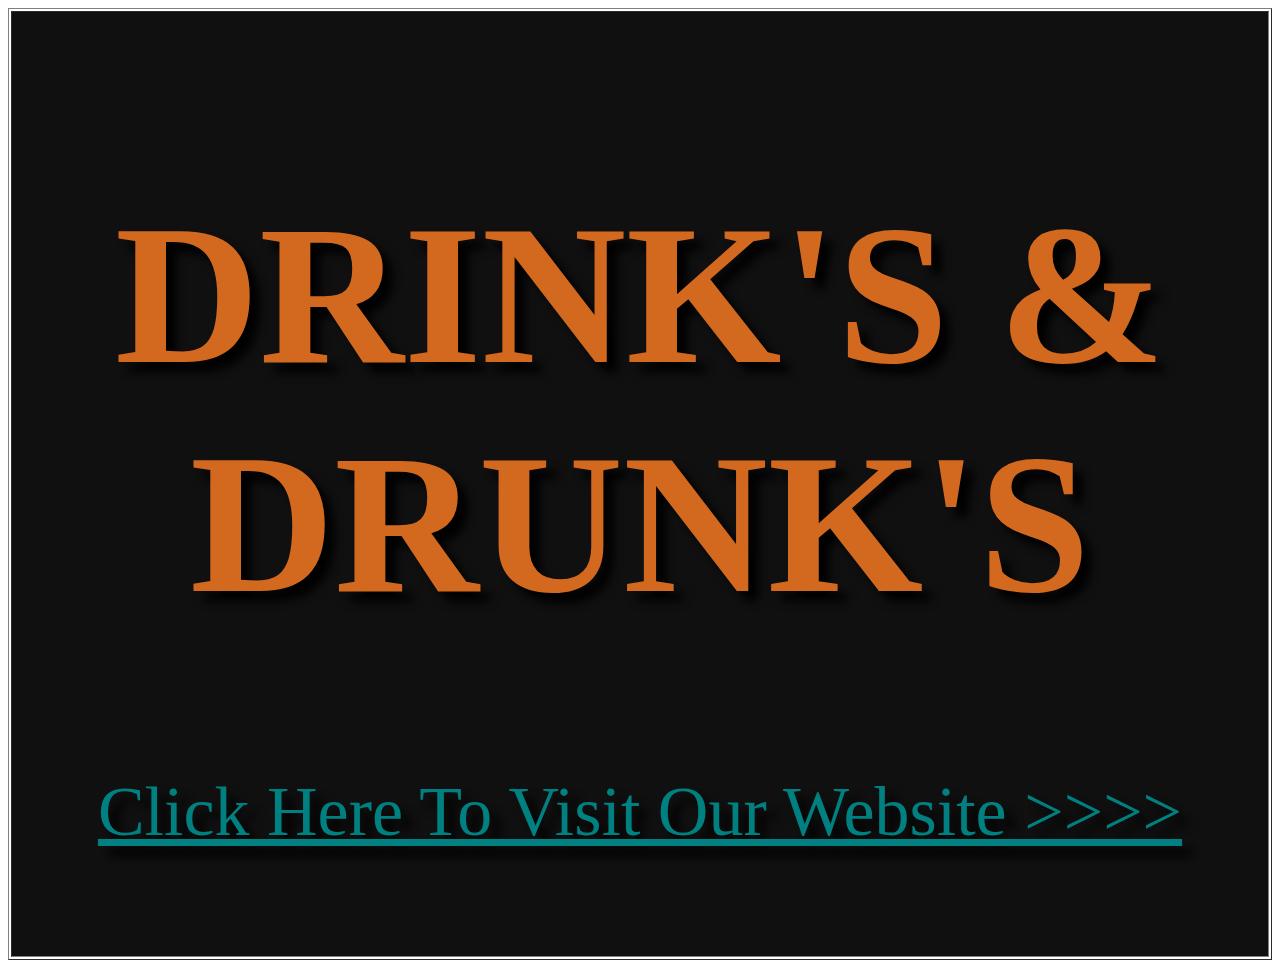
<file: index.html>
<!DOCTYPE html>
<html lang="en">
<head>
    <meta charset="UTF-8">
    <meta name="viewport" content="width=device-width, initial-scale=1.0">
    <title>DRINK'S & DRUNK'S restaurant</title>
    <link rel="stylesheet" href="restaurant/css/style.css">
</head>
<body>
<table border=""width="100%" height="952" >
    <tr>
        <td class="abg"><h1 class="ah1">DRINK'S & DRUNK'S </h1> <p class="ap links"><a class="ap links" target="_blank" href="restaurant/restaurant.html">click here to visit our website >>>></a></p></td>
    </tr>
</table>
</body>
</html>
</file>
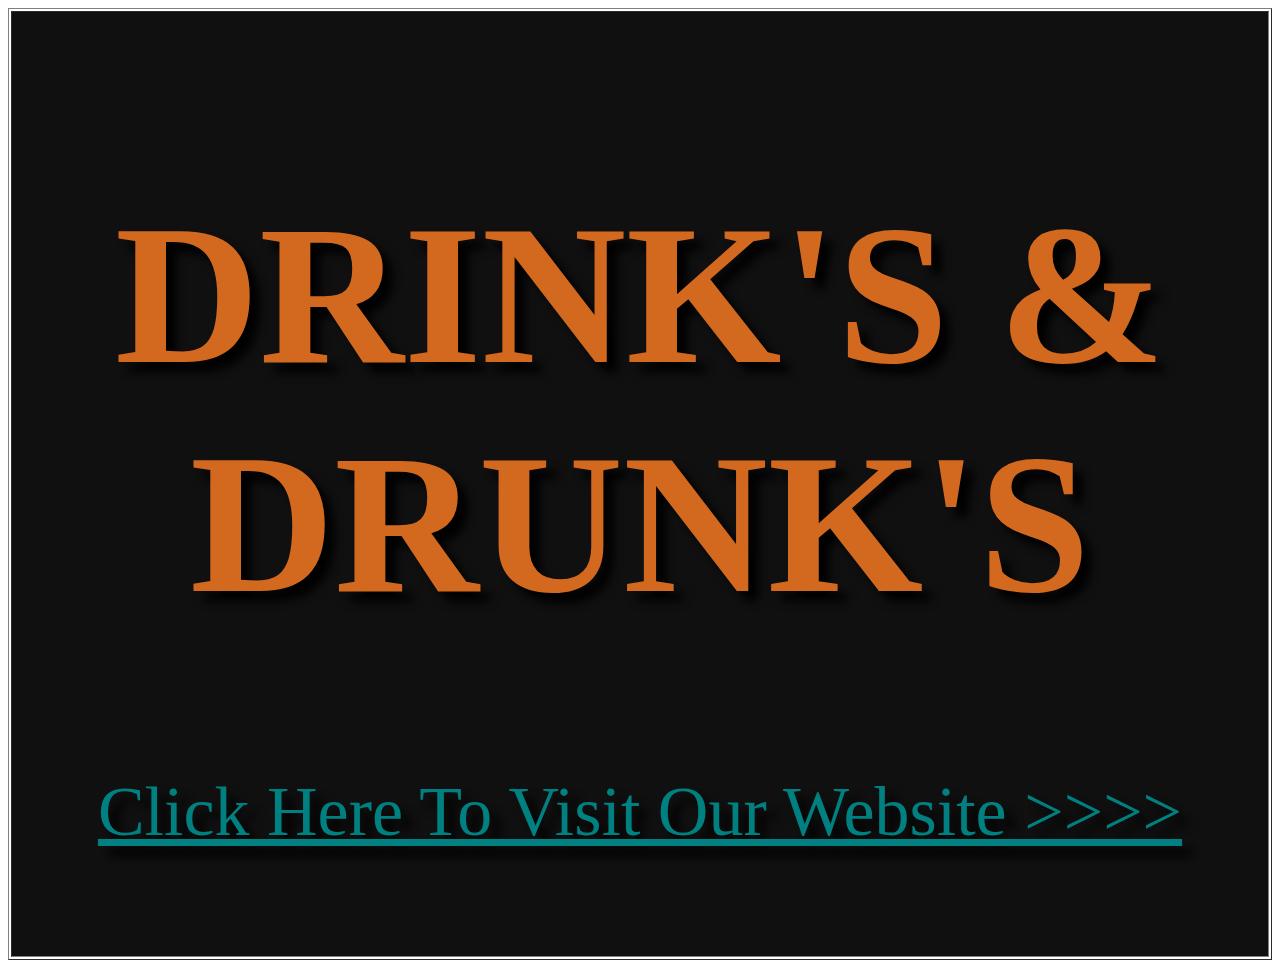
<file: restaurant/index.html>
<!DOCTYPE html>
<html lang="en">
<head>
    <meta charset="UTF-8">
    <meta name="viewport" content="width=device-width, initial-scale=1.0">
    <title>DRINK'S & DRUNK'S restaurant</title>
    <link rel="stylesheet" href="css/style.css">
</head>
<body>
<table border=""width="100%" height="952" >
    <tr>
        <td class="abg"><h1 class="ah1">DRINK'S & DRUNK'S </h1> <p class="ap"><a class="ap" target="_blank" href="restaurant.html">click here to visit our website >>>></a></p></td>
    </tr>
</table>
</body>
</html>
</file>
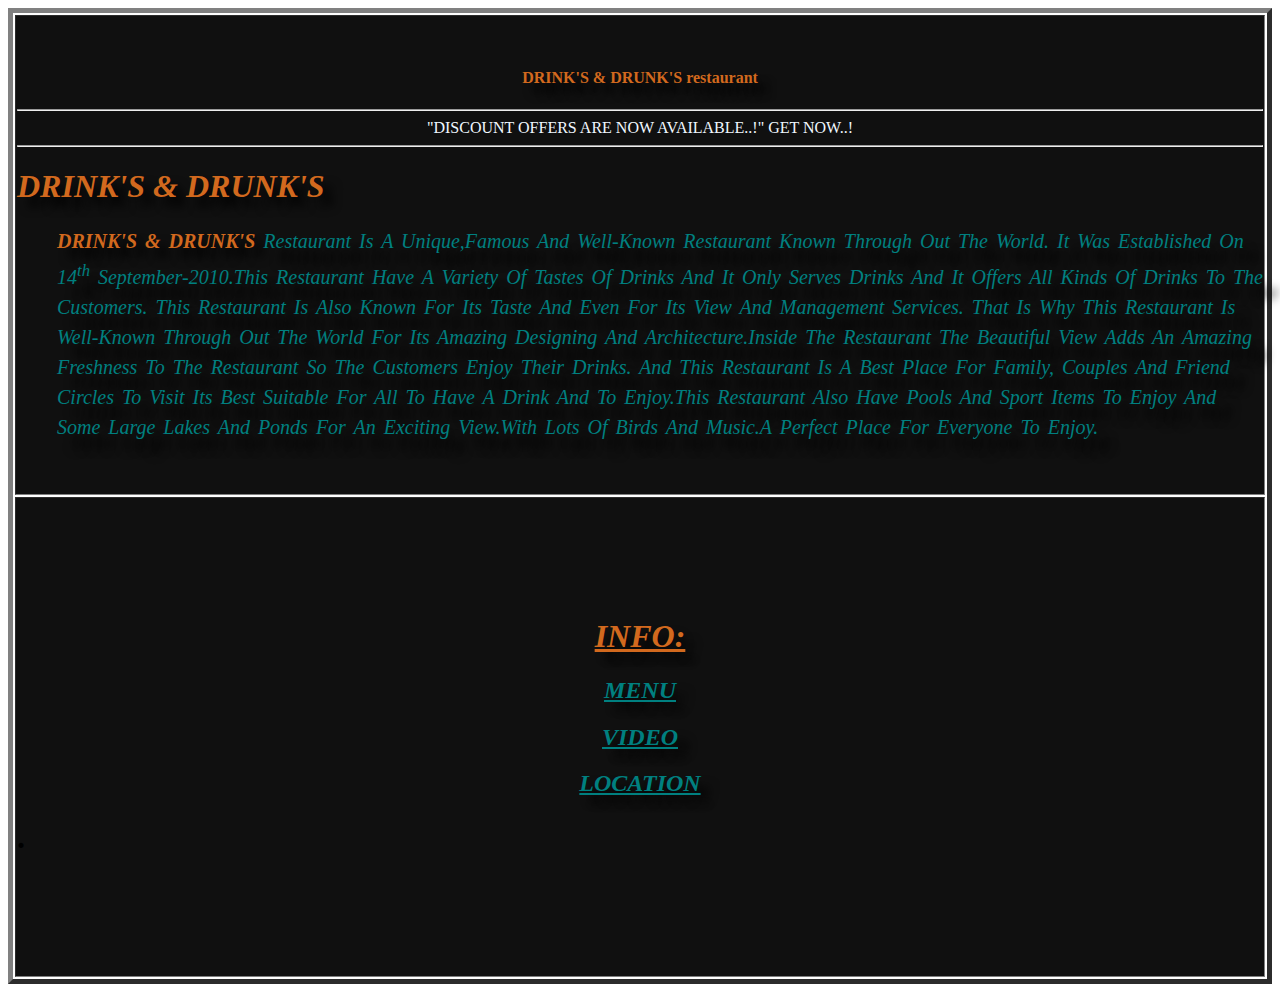
<file: restaurant/restaurant.html>
<!DOCTYPE html>
<html lang="en">
<head>
    <meta charset="UTF-8">
    <meta name="viewport" content="width=device-width, initial-scale=1.0">
    <title>DRINK'S & DRUNK'S restaurant</title>
    <link rel="stylesheet" href="css/style.css">
</head>
<body >
<table border="5" width="100%" height="952">
    <tr>
        <td class="abg" width="100%" height="476">
                <CEnter><H4 class="ah2"> DRINK'S & DRUNK'S restaurant </H4></CEnter>
                <hr/>
                <center><h11 class="h11">"DISCOUNT OFFERS ARE NOW AVAILABLE..!" GET NOW..!</h11></center>
                <hr/>
               <dl><DT><h1 class="ah2"><cite>DRINK'S & DRUNK'S</cite></h1></DT>
             <dd class="definition"><P><cite><b class="ah2"> DRINK'S & DRUNK'S </b> </cite><I class="ap2">restaurant is a unique,famous and well-known restaurant known through out the world.
                it was established on 14<sup>th</sup> september-2010.This restaurant have a variety of tastes of drinks and it only serves drinks and it offers all kinds of drinks to the customers. 
                This restaurant is also known for its taste and even for its view and management services. That is why this restaurant is well-known through out the world for its
                amazing designing and architecture.Inside the restaurant the beautiful view adds an amazing freshness to the restaurant so the customers enjoy their drinks.
                And this restaurant is a best place for family, couples and friend circles to visit its best suitable for all to have a drink and to enjoy.This restaurant also 
                have pools and sport items to enjoy and some large lakes and ponds for an exciting view.With lots of birds and music.A perfect place for everyone to enjoy.
             </I></p></dd></dl>

        </td>
    </tr>
    <tr>
        <td class="abg" height="476" width="100%">
            <h1 class="linksheading"><i><u>INFO:</u></i></h2>
            
            
            <h2 class="links"><i><u><b><a class="links" href="links/info.html" target="_blank">MENU</a></b></u></i></h4>
            
            <h2 class="links"><i><u><b><a class="links" href="links/video.html" target="_blank">VIDEO</a></b></u></i></h4>
            
            <h2 class="links"><i><u><b><a class="links" href="links/location.html" target="_blank">LOCATION</a></b></u></i></h4>
                <h1>.</h1>
   
        </td>
    </tr>
</table>

</body>
</html>
</file>
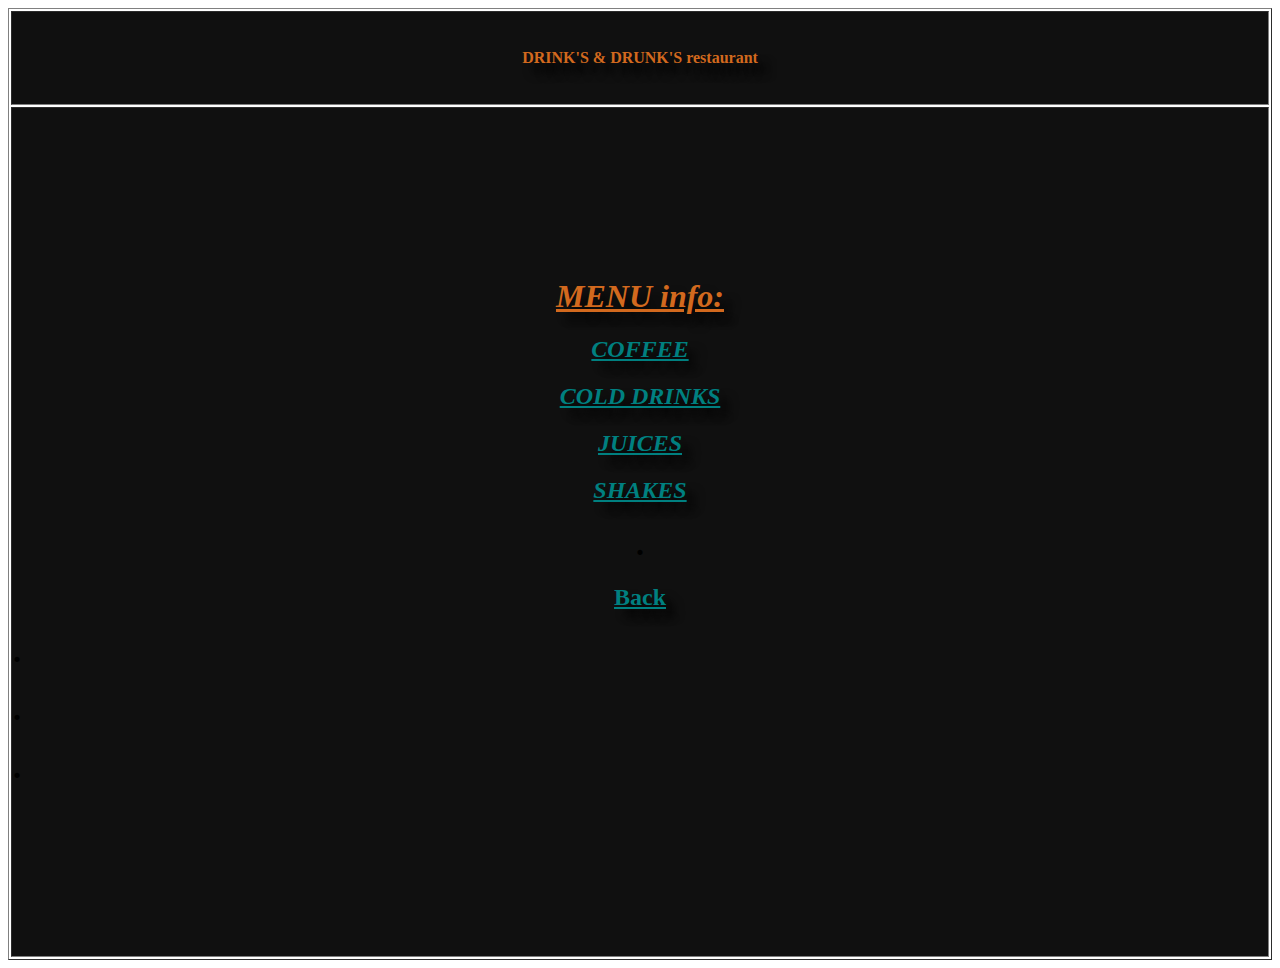
<file: restaurant/links/info.html>
<!DOCTYPE html>
<html lang="en">
<head>
    <meta charset="UTF-8">
    <meta name="viewport" content="width=device-width, initial-scale=1.0">
    <title>DRINK'S & DRUNK'S restaurant</title>
    <link rel="stylesheet" href="../css/style.css">
</head>
<body>
<table border="" height="952" width="100%">
    <tr>
        <td class="abg" height="10%" width="100%">
            <center>
                <CEnter><H4 class="ah2"> DRINK'S & DRUNK'S restaurant </H4></CEnter>
                <h1></h1>
                <h1></h1>
                <h1></h1>
                <h1></h1>

            </center>
        </td>
    </tr>
    <tr>
        <td class="abg" height="90%" width="100%%">
<center>
    <h1 class="linksheading"><i><u>MENU info:</u></i></h2>
    <h2><cite><u><b><a href="../menu/COFFEE.HTML" class="links" target="_blank">COFFEE</a></b></u></cite></h4>

    <h2><cite><u><b><a href="../menu/COLD DRINKS.html" class="links" target="_blank">COLD DRINKS</a></b></u></cite></h4>
    
    <h2><cite><u><b><a href="../menu/JUICES.html" class="links" target="_blank">JUICES</a></b></u></cite></h4>
    
    <h2 ><cite><u><b><a href="../menu/SHAKES.html" class="links" target="_blank">SHAKES</a></b></u></cite></h4>   
    <h1>.</h1>
    <h1></h1>
    <h1></h1>
    <h2><u><a class="links" href="../restaurant.html">Back</a></u></h2>

</center>
<h1>.</h1>
<h1>.</h1>
<h1>.</h1>

        </td>
    </tr>
</table>
</body>
</html>
</file>
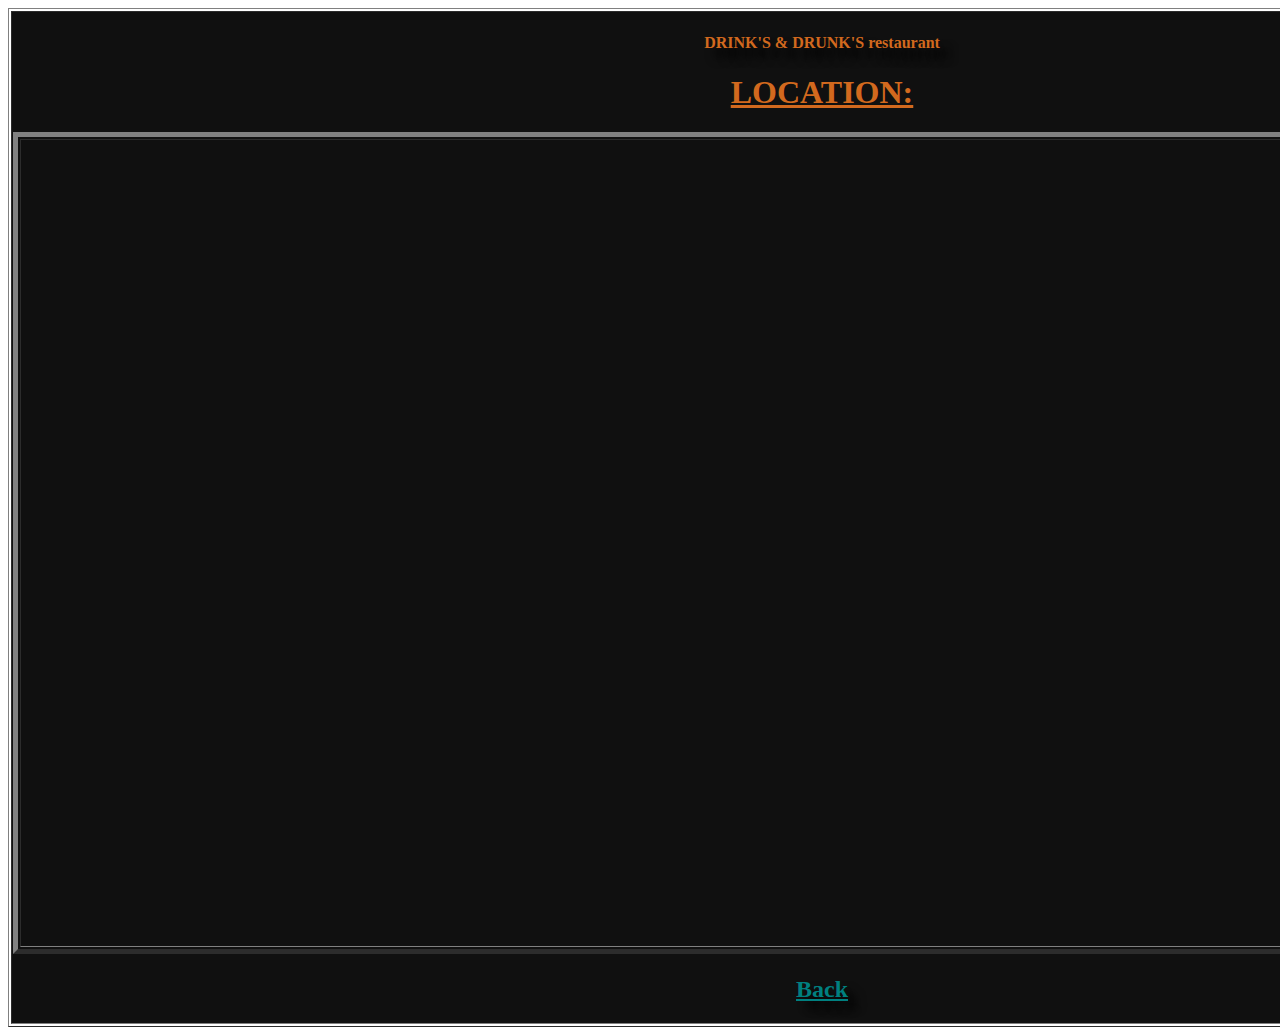
<file: restaurant/links/location.html>
<!DOCTYPE html>
<html lang="en">
<head>
    <meta charset="UTF-8">
    <meta name="viewport" content="width=device-width, initial-scale=1.0">
    <title>DRINK'S & DRUNK'S restaurant</title>
    <link rel="stylesheet" href="../css/style.css">
</head>
<body>
<table  border="" width="100%" >
    <tr>
        <td width="100%"  class="abg">
<center>
    <CEnter><H4 class="ah2"> DRINK'S & DRUNK'S restaurant </H4></CEnter>

    <H1 class="ah3"><U>LOCATION:</U></H1>
   <table border="5"> <tr><td><iframe 
    src="https://www.google.com/maps/embed?pb=!1m18!1m12!1m3!1d226.33520130243204!2d67.04096330349641!3d24.81724927734248!2m3!1f0!2f0!3f0!3m2!1i1024!2i768!4f13.1!3m3!1m2!1s0x3eb33df471e5cd2b%3A0x3ed24fc9fd7eeaf7!2sThe%20Yoga%20Bliss%20School%20%26%20Studio!5e0!3m2!1sen!2s!4v1703634959964!5m2!1sen!2s" 
    width="1600" height="800" style="border:0;" allowfullscreen="" loading="lazy" referrerpolicy="no-referrer-when-downgrade"></iframe></td></tr></table>
    <h1></h1>
    <h1></h1>
    <h1></h1>
    <h2><u><a class="links" href="../restaurant.html">Back</a></u></h2>
</center>
        </td>
    </tr>
</table>
</body>
</html>
</file>
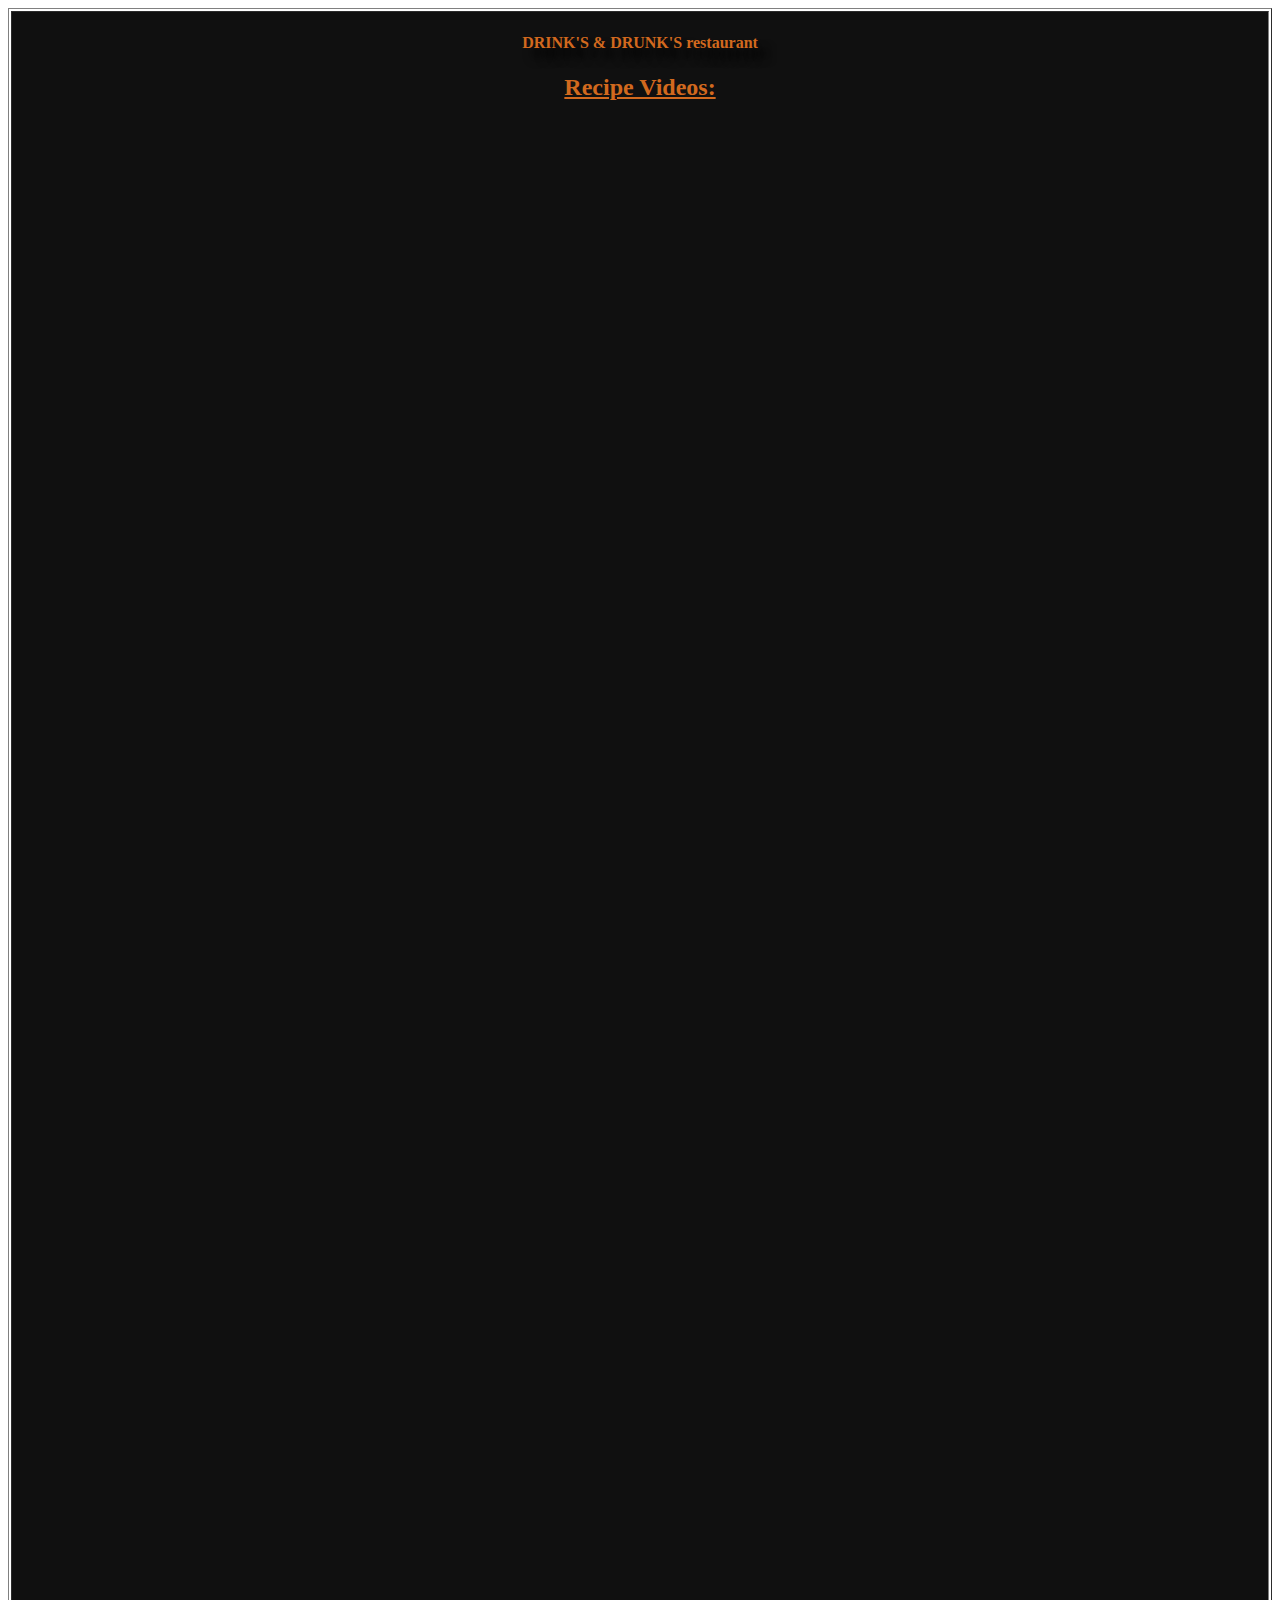
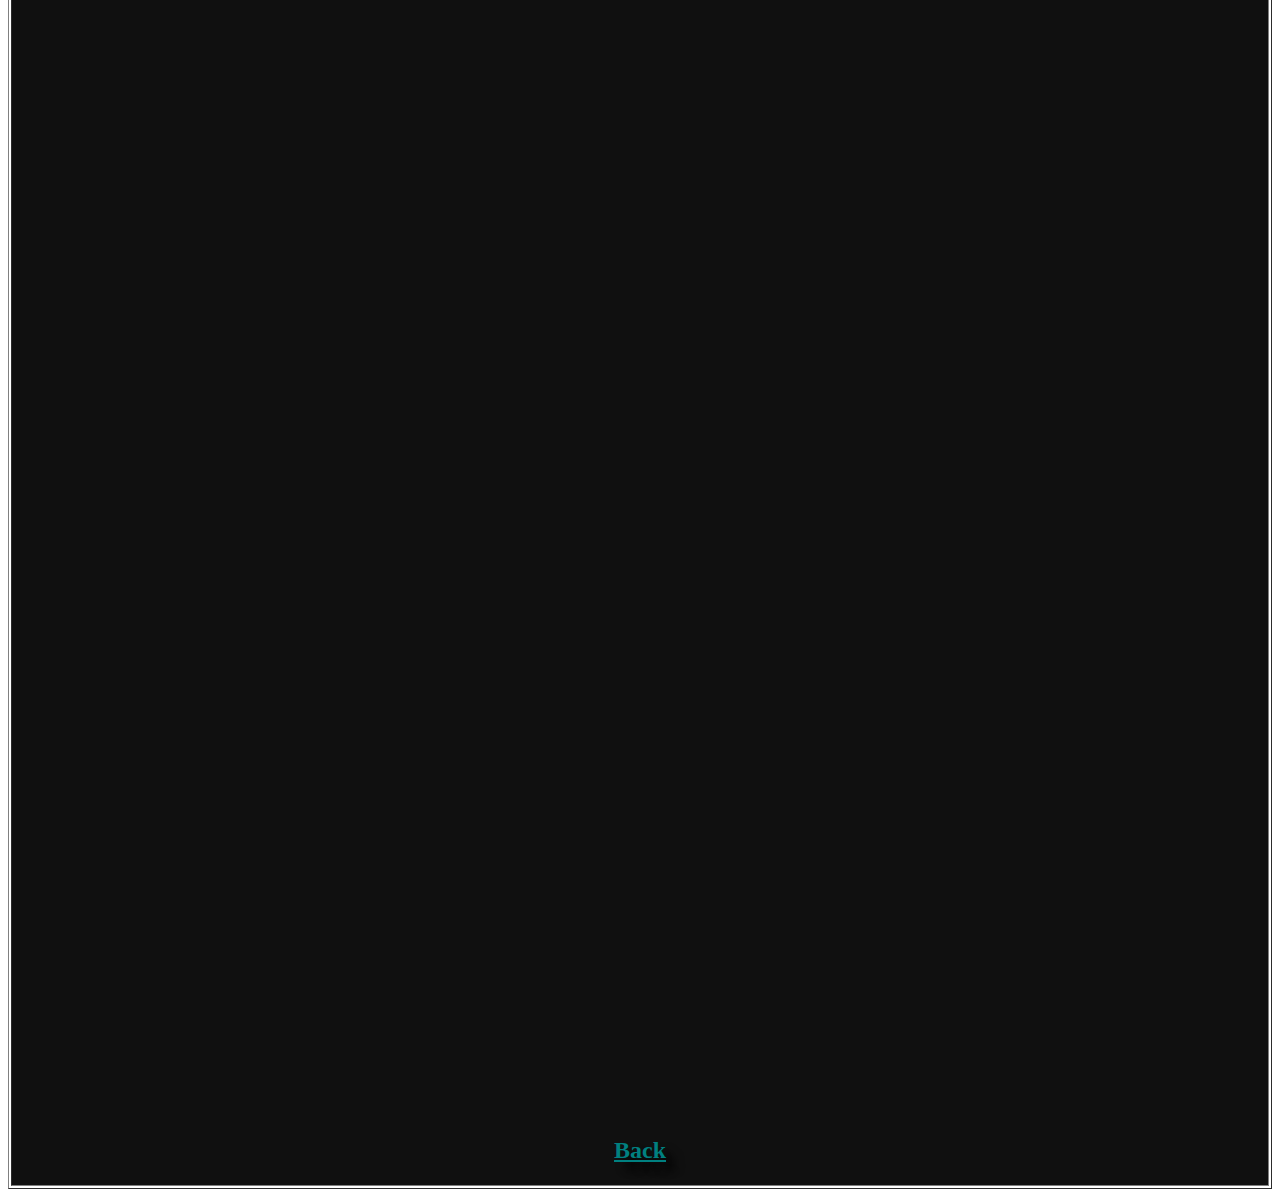
<file: restaurant/links/video.html>
<!DOCTYPE html>
<html lang="en">
<head>
    <meta charset="UTF-8">
    <meta name="viewport" content="width=device-width, initial-scale=1.0">
    <title>DRINK'S & DRUNK'S restaurant</title>
    <link rel="stylesheet" href="../css/style.css">
</head>
<body>
<table border="" width="100%" >
    <tr>
        <td class="abg">
<CEnter>
    <CEnter><H4 class="ah2"> DRINK'S & DRUNK'S restaurant </H4></CEnter>
    <h1></h1>
    <h1></h1>
    <h1></h1>
    <h1></h1>
    <h2 class="ah3"><u>Recipe Videos:</u></h2>
<iframe width="85%" height="515" src="https://www.youtube.com/embed/EA4yMzlHo9U?si=ky8xDdWAlrj_cmrT" title="YouTube video player" frameborder="0" allow="accelerometer; autoplay; clipboard-write; encrypted-media; gyroscope; picture-in-picture; web-share" allowfullscreen></iframe>
<iframe width="85%" height="515" src="https://www.youtube.com/embed/VUFV-xVG4WY?si=l3irnWVmqoU1CFhk" title="YouTube video player" frameborder="0" allow="accelerometer; autoplay; clipboard-write; encrypted-media; gyroscope; picture-in-picture; web-share" allowfullscreen></iframe>
<iframe width="85%" height="515" src="https://www.youtube.com/embed/uZHY09ieSNw?si=SUOHFcksR0ohAkSm" title="YouTube video player" frameborder="0" allow="accelerometer; autoplay; clipboard-write; encrypted-media; gyroscope; picture-in-picture; web-share" allowfullscreen></iframe>
<iframe width="85%" height="515" src="https://www.youtube.com/embed/3zBcpK52ZSM?si=19SHF6WXl8CA0xED" title="YouTube video player" frameborder="0" allow="accelerometer; autoplay; clipboard-write; encrypted-media; gyroscope; picture-in-picture; web-share" allowfullscreen></iframe>
<iframe width="85%" height="515" src="https://www.youtube.com/embed/V6pQL6l-eLk?si=oti3Rx_He8dU6SLl" title="YouTube video player" frameborder="0" allow="accelerometer; autoplay; clipboard-write; encrypted-media; gyroscope; picture-in-picture; web-share" allowfullscreen></iframe>

        <h1></h1>
        <h1></h1>
        <h2><u><a class="links" href="../restaurant.html">Back</a></u></h2>
</CEnter>
        </td>
    </tr>
</table>
</body>
</html>
</file>
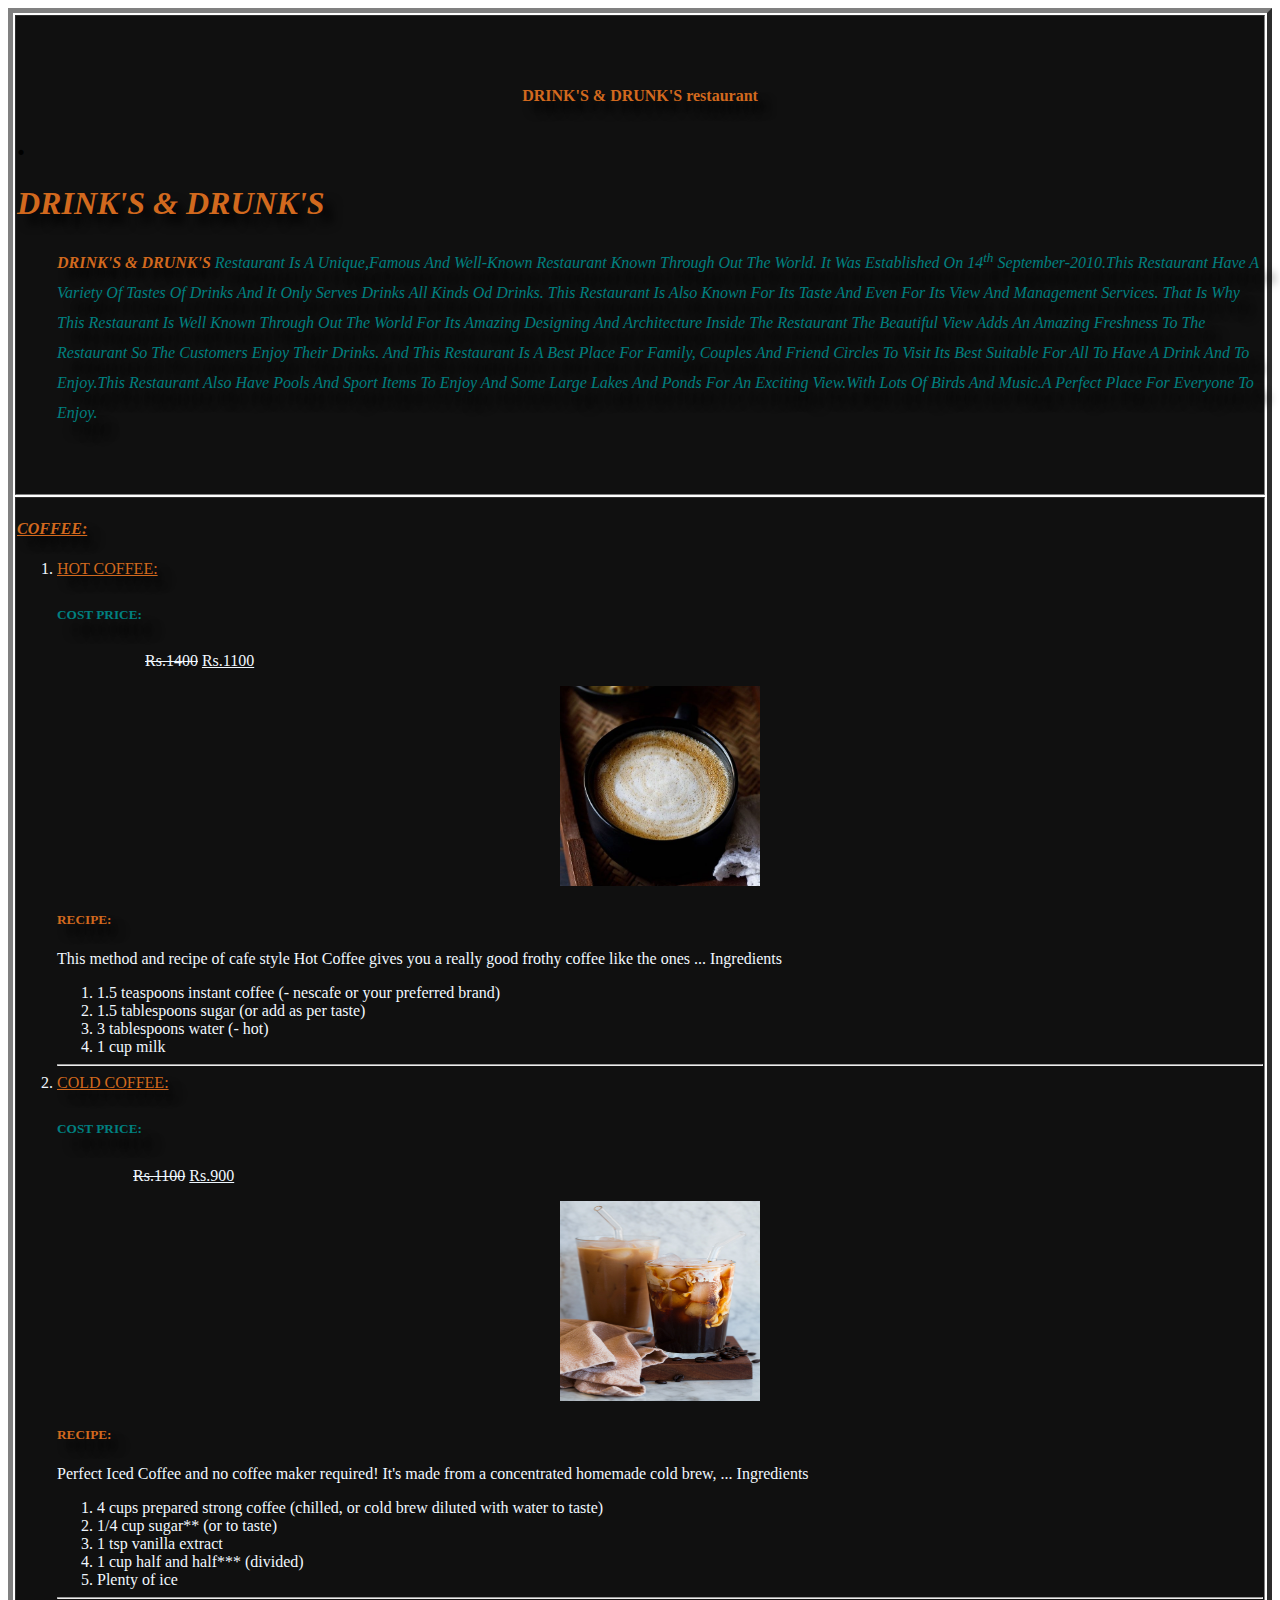
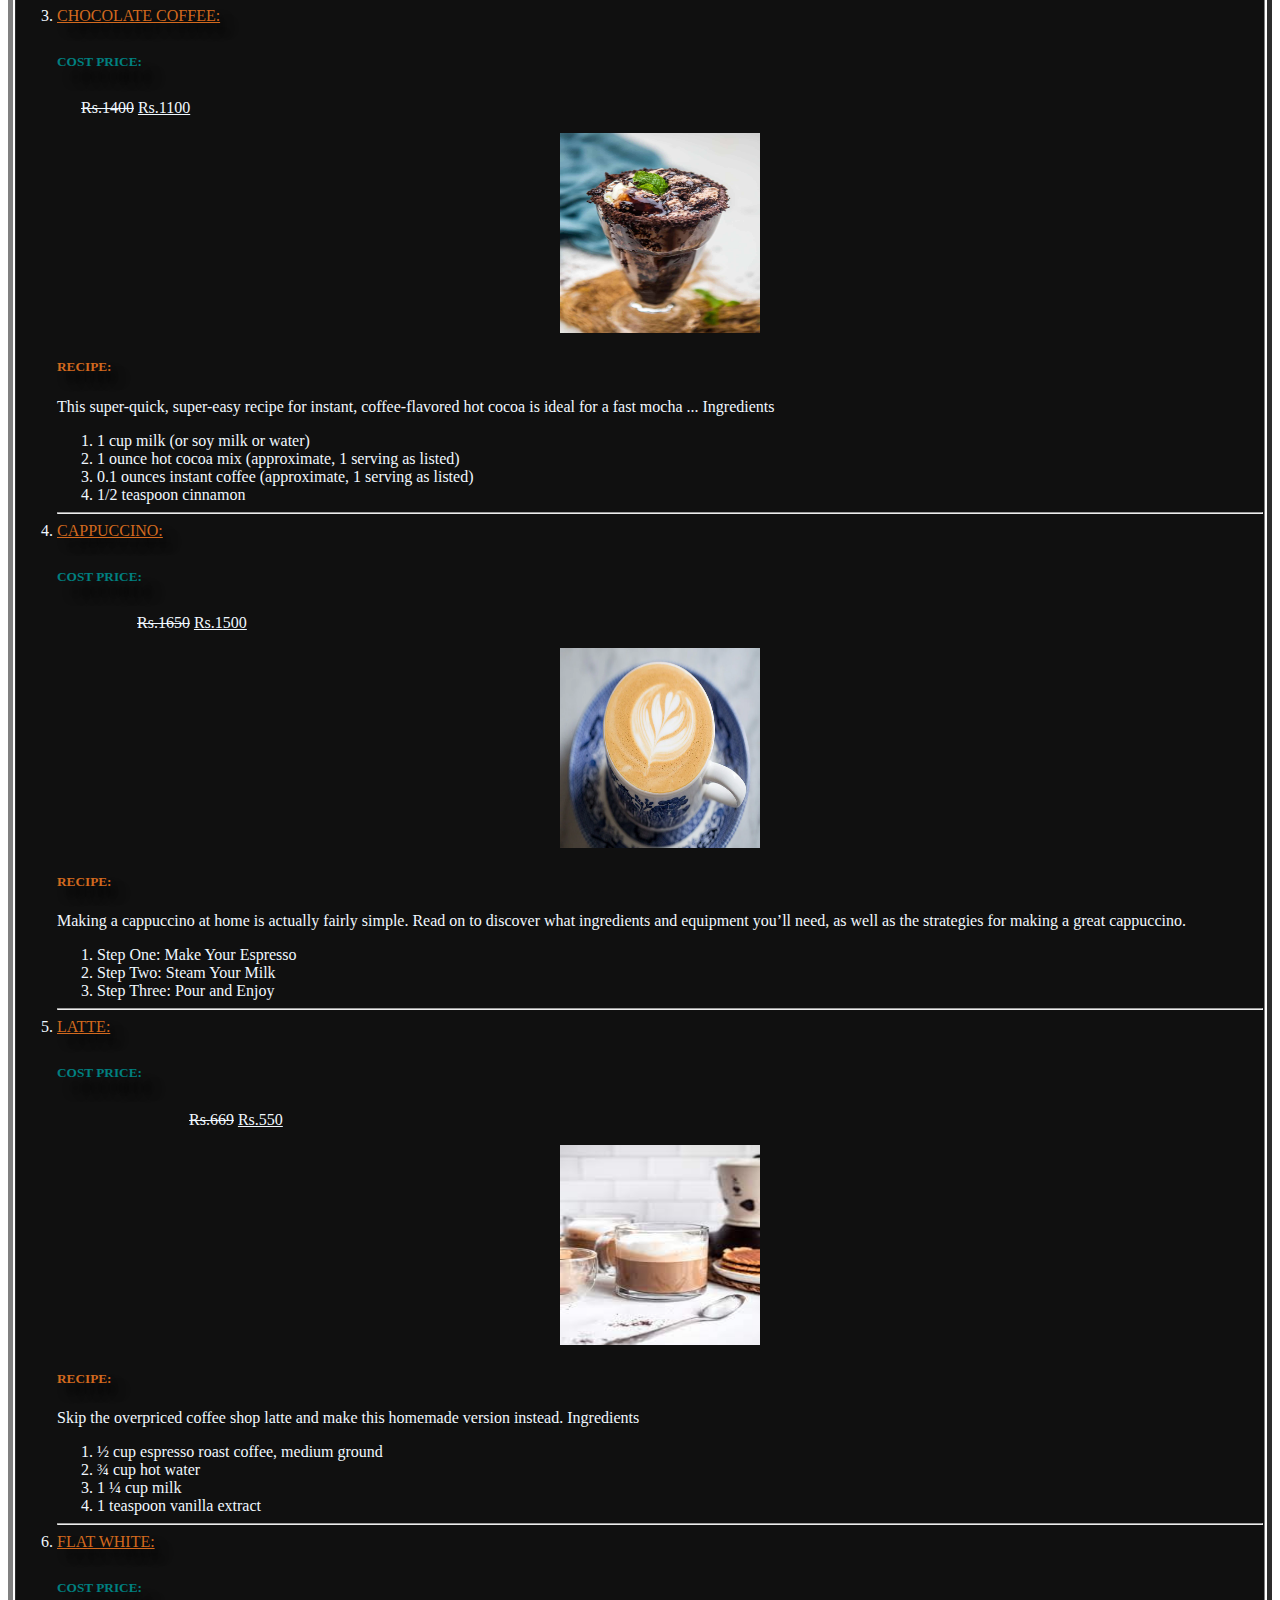
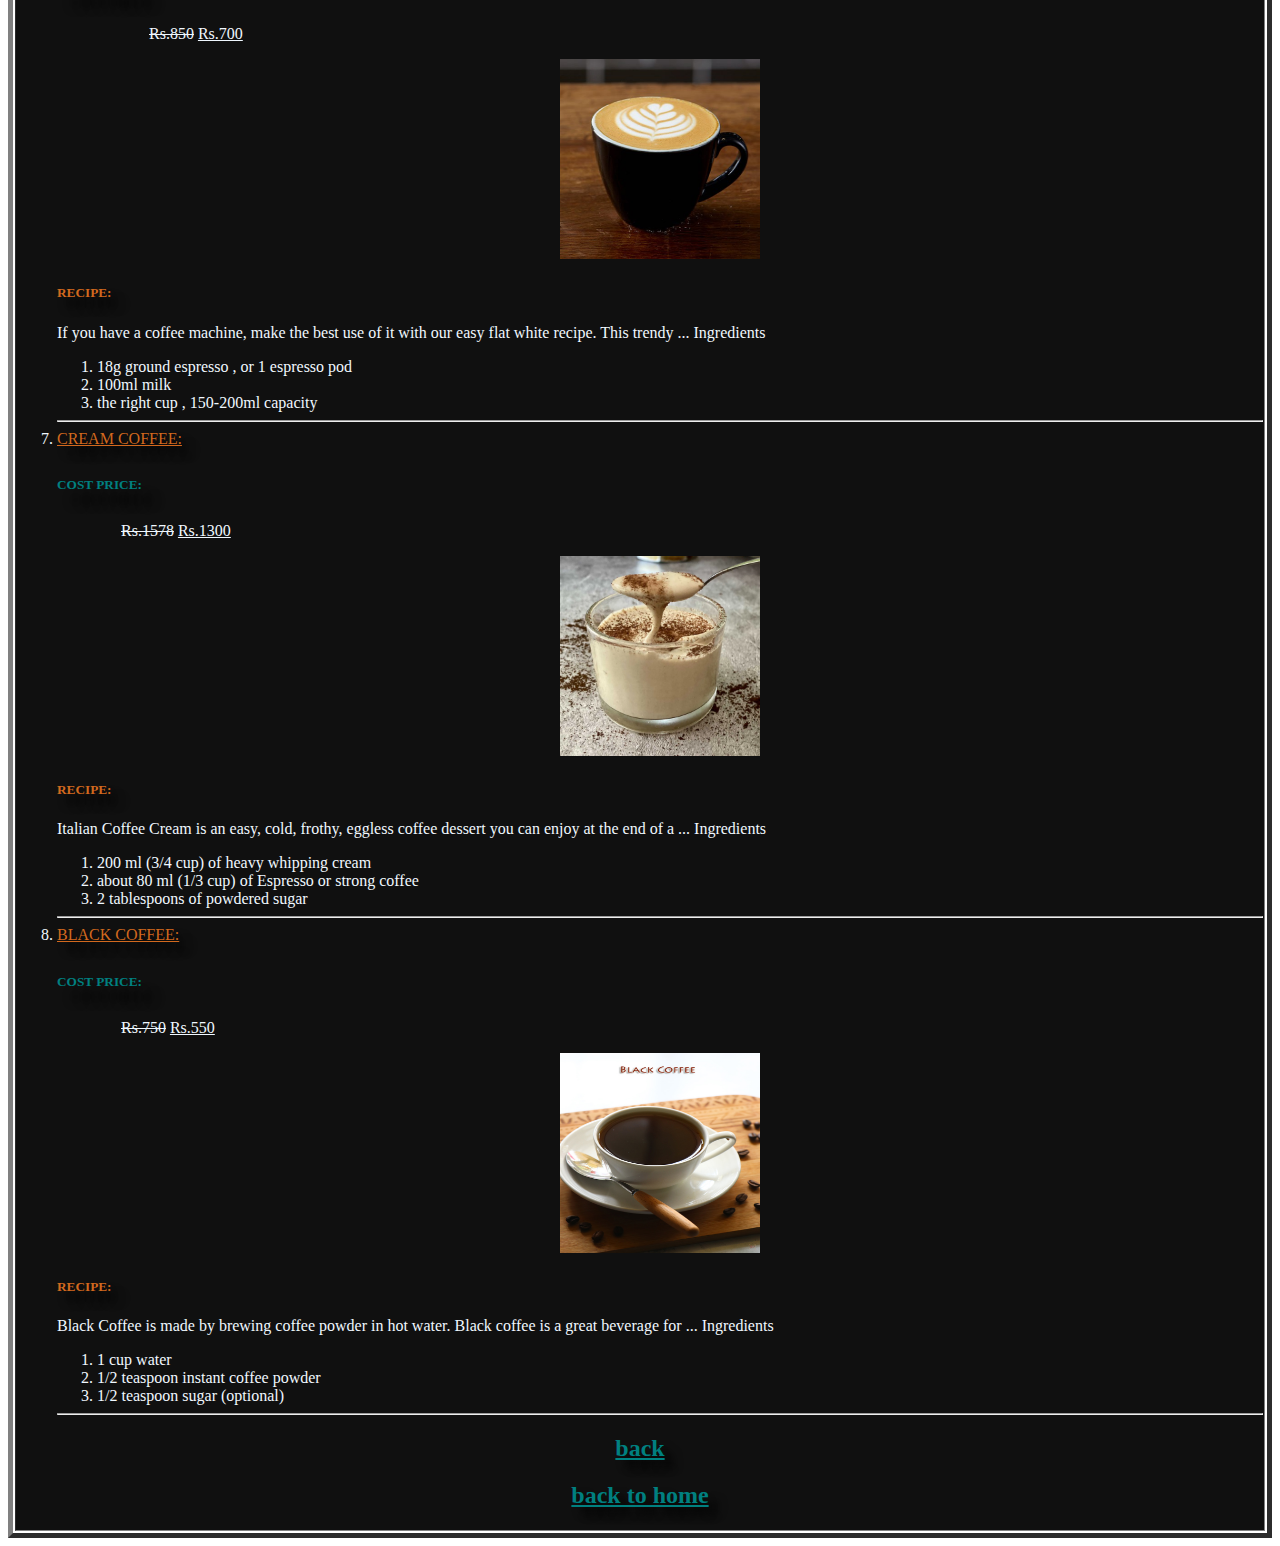
<file: restaurant/menu/COFFEE.HTML>
<!DOCTYPE html>
<html lang="en">
<head>
    <meta charset="UTF-8">
    <meta name="viewport" content="width=device-width, initial-scale=1.0">
    <title>DRINK'S & DRUNK'S restaurant</title>
    <link rel="stylesheet" href="../css/style.css">
</head>
<body>
<table border="5" width="100%" height="952">
        <tr>
                <td class="abg" width="100%" height="476">
                        <CEnter><H4 class="ah2"> DRINK'S & DRUNK'S restaurant </H4></CEnter>
                        <h1>.</h1>
                        <dl><DT> <h1 class="ah2"><cite>DRINK'S & DRUNK'S </cite></h1></DT>
                            <dd><P><cite><b class="ah2"> DRINK'S & DRUNK'S </b> </cite><I class="ap2">restaurant is a unique,famous and well-known restaurant known through out the world.
                               it was established on 14<sup>th</sup> september-2010.This restaurant have a variety of tastes of drinks and it only serves drinks all kinds od drinks. 
                               This restaurant is also known for its taste and even for its view and management services. That is why this restaurant is well known through out the world for its
                               amazing designing and architecture inside the restaurant the beautiful view adds an amazing freshness to the restaurant so the customers enjoy their drinks.
                               And this restaurant is a best place for family, couples and friend circles to visit its best suitable for all to have a drink and to enjoy.This restaurant also 
                               have pools and sport items to enjoy and some large lakes and ponds for an exciting view.With lots of birds and music.A perfect place for everyone to enjoy.
                            </I></p></dd></dl>

                </td>
        </tr>
        <tr>
                <td  class="abg" height="476" width="100%">
                        <h4 class="ah2"><cite><u><b>COFFEE:</b></u></cite></h4>
                        <P><OL>
                             <LI class="h11"><U class="ah2">HOT COFFEE:</U>
                                   <H5 class="ap2">COST PRICE:</H5> <P> &nbsp;&nbsp;&nbsp;&nbsp;&nbsp;&nbsp;&nbsp;&nbsp;&nbsp;&nbsp;&nbsp;&nbsp;&nbsp;&nbsp;&nbsp;&nbsp;&nbsp;&nbsp;&nbsp;&nbsp;&nbsp; <del>Rs.1400</del> <ins>Rs.1100</ins></P> 
                            <CENTer><img src="../COFFEE/cafe-style-hot-coffee-recipe-1.jpg" width="200" height="200" alt=""></CENTer> <h5 class="ah2">RECIPE:</h5> <P>This method and recipe of cafe style Hot Coffee gives you a really good frothy coffee like the ones ...
                            Ingredients</P>
                           <OL> 
                            <LI>1.5 teaspoons instant coffee (- nescafe or your preferred brand)</LI>
                            <LI>1.5 tablespoons sugar (or add as per taste)                     </LI>
                            <LI>3 tablespoons water (- hot)                                     </LI>     
                            <LI>1 cup milk                                                      </LI></OL>
                             </LI>
                        <hr />
                             <li class="h11"><U class="ah2">COLD COFFEE:</U>
                                    <H5 class="ap2">COST PRICE:</H5> <p> &nbsp;&nbsp;&nbsp;&nbsp;&nbsp;&nbsp;&nbsp;&nbsp;&nbsp;&nbsp;&nbsp;&nbsp;&nbsp;&nbsp;&nbsp;&nbsp;&nbsp;&nbsp; <del>Rs.1100</del> <ins>Rs.900</ins></p> 
                            <CENTer><img src="../COFFEE/iced-coffee-05.jpg" width="200" height="200" alt=""></CENTer> <h5 class="ah2">RECIPE:</h5> <p>Perfect Iced Coffee and no coffee maker required! It's made from a concentrated homemade cold brew, ...
                                    Ingredients</p> 
                            <ol>
                            <li>4 cups prepared strong coffee (chilled, or cold brew diluted with water to taste)</li>
                            <li>1/4 cup sugar** (or to taste)                                                    </li>
                            <li>1 tsp vanilla extract                                                            </li>
                            <li>1 cup half and half*** (divided)                                                 </li>
                            <li>Plenty of ice                                                                    </li></ol>
                             </LI>
                        <hr />
                             <LI class="h11"><U class="ah2">CHOCOLATE COFFEE:</U>
                                    <H5 class="ap2">COST PRICE:</H5> <p> &nbsp;&nbsp;&nbsp;&nbsp;&nbsp; <del>Rs.1400</del> <ins>Rs.1100</ins></p> 
                            <CENTer><img src="../COFFEE/Chocolate-Cold-Coffee-2-1.jpg" width="200" height="200" alt=""></CENTer> <h5 class="ah2">RECIPE:</h5> <p>This super-quick, super-easy recipe for instant, coffee-flavored hot cocoa is ideal for a fast mocha ...
                                    Ingredients</p> 
                            <ol>
                            <li>1 cup milk (or soy milk or water)                           </li>
                            <li>1 ounce hot cocoa mix (approximate, 1 serving as listed)    </li>
                            <li>0.1 ounces instant coffee (approximate, 1 serving as listed)</li>
                            <li>1/2 teaspoon cinnamon                                       </li></ol>
                             </LI> 
                        <hr />
                             <LI class="h11"><U class="ah2">CAPPUCCINO:</U>
                                    <H5 class="ap2">COST PRICE:</H5> <p> &nbsp;&nbsp;&nbsp;&nbsp;&nbsp;&nbsp;&nbsp;&nbsp;&nbsp;&nbsp;&nbsp;&nbsp;&nbsp;&nbsp;&nbsp;&nbsp;&nbsp;&nbsp;&nbsp; <del>Rs.1650</del> <ins>Rs.1500</ins></p> 
                            <CENTer><img src="../COFFEE/cap_1024x.webp" width="200" height="200" alt=""></CENTer> <h5 class="ah2">RECIPE:</h5> <p>Making a cappuccino at home is actually fairly simple. Read on to discover what ingredients and equipment you’ll need, as well as the strategies for making a great cappuccino.</p>
                             <ol>
                            <li>Step One: Make Your Espresso</li>
                            <li>Step Two: Steam Your Milk   </li>
                            <li>Step Three: Pour and Enjoy  </li></ol>
                             </LI>
                        <hr />
                             <LI class="h11"><U class="ah2">LATTE:</U>
                                    <H5 class="ap2">COST PRICE:</H5> <p> &nbsp;&nbsp;&nbsp;&nbsp;&nbsp;&nbsp;&nbsp;&nbsp;&nbsp;&nbsp;&nbsp;&nbsp;&nbsp;&nbsp;&nbsp;&nbsp;&nbsp;&nbsp;&nbsp;&nbsp;&nbsp;&nbsp;&nbsp;&nbsp;&nbsp;&nbsp;&nbsp;&nbsp;&nbsp;&nbsp;&nbsp;&nbsp; <del>Rs.669</del> <ins>Rs.550</ins></p> 
                            <CENTer><img src="../COFFEE/download.jpg" width="200" height="200" alt=""></CENTer> <h5 class="ah2">RECIPE:</h5> <p>Skip the overpriced coffee shop latte and make this homemade version instead.
                                    Ingredients</p> 
                                    <ol>
                                    <li>½ cup espresso roast coffee, medium ground</li>
                                    <li>¾ cup hot water                           </li>
                                    <li>1 ¼ cup milk                              </li>
                                    <li>1 teaspoon vanilla extract                </li></ol>   
                             </LI>
                        <hr />
                             <LI class="h11"><U class="ah2">FLAT WHITE:</U>
                                    <H5 class="ap2">COST PRICE:</H5> <p> &nbsp;&nbsp;&nbsp;&nbsp;&nbsp;&nbsp;&nbsp;&nbsp;&nbsp;&nbsp;&nbsp;&nbsp;&nbsp;&nbsp;&nbsp;&nbsp;&nbsp;&nbsp;&nbsp;&nbsp;&nbsp;&nbsp; <del>Rs.850</del> <ins>Rs.700</ins></p> 
                            <CENTer><img src="../COFFEE/flat-white-d8ada0f.jpg" width="200" height="200" alt=""></CENTer> <h5 class="ah2">RECIPE:</h5> <p>If you have a coffee machine, make the best use of it with our easy flat white recipe. This trendy ...
                                    Ingredients</p> 
                            <ol>
                            <li>18g ground espresso , or 1 espresso pod</li>
                            <li>100ml milk                             </li>
                            <li>the right cup , 150-200ml capacity     </li></ol>
                             </LI>
                        <hr />
                             <LI class="h11"><U class="ah2">CREAM COFFEE:</U>
                                    <H5 class="ap2">COST PRICE:</H5> <p> &nbsp;&nbsp;&nbsp;&nbsp;&nbsp;&nbsp;&nbsp;&nbsp;&nbsp;&nbsp;&nbsp;&nbsp;&nbsp;&nbsp;&nbsp; <del>Rs.1578</del> <ins>Rs.1300</ins></p> 
                            <CENTer><img src="../COFFEE/Italian-coffee-cream-1x1-1200x1200-1.webp" width="200" height="200" alt=""></CENTer> <h5 class="ah2">RECIPE:</h5> <p>Italian Coffee Cream is an easy, cold, frothy, eggless coffee dessert you can enjoy at the end of a ...
                                    Ingredients</p> 
                            <ol>
                            <li>200 ml (3/4 cup) of heavy whipping cream</li>
                            <li>about 80 ml (1/3 cup) of Espresso or strong coffee</li>
                            <li>2 tablespoons of powdered sugar</li></ol>
                             </LI>
                        <hr />
                             <LI class="h11"><U class="ah2">BLACK COFFEE:</U>
                                    <H5 class="ap2">COST PRICE:</H5> <p> &nbsp;&nbsp;&nbsp;&nbsp;&nbsp;&nbsp;&nbsp;&nbsp;&nbsp;&nbsp;&nbsp;&nbsp;&nbsp;&nbsp;&nbsp; <del>Rs.750</del> <ins>Rs.550</ins></p> 
                            <CENTer><img src="../COFFEE/BlackCoffee4.jpg" width="200" height="200" alt=""></CENTer> <h5 class="ah2">RECIPE:</h5> <p>Black Coffee is made by brewing coffee powder in hot water. Black coffee is a great beverage for ...
                                    Ingredients</p> 
                            <ol>
                            <li>1 cup water</li>
                            <li>1/2 teaspoon instant coffee powder</li>
                            <li>1/2 teaspoon sugar (optional)</li></ol>
                             </LI>
                        <hr />
                        </OL></P>
<center>
        <h2><u><a class="links" href="../links/info.html">back</a></u></h2>
        <h2><u><a class="links" href="../restaurant.html">back to home</a></u></h2>
</center>
                </td>
        </tr>
</table>
</body>
</html>
</file>
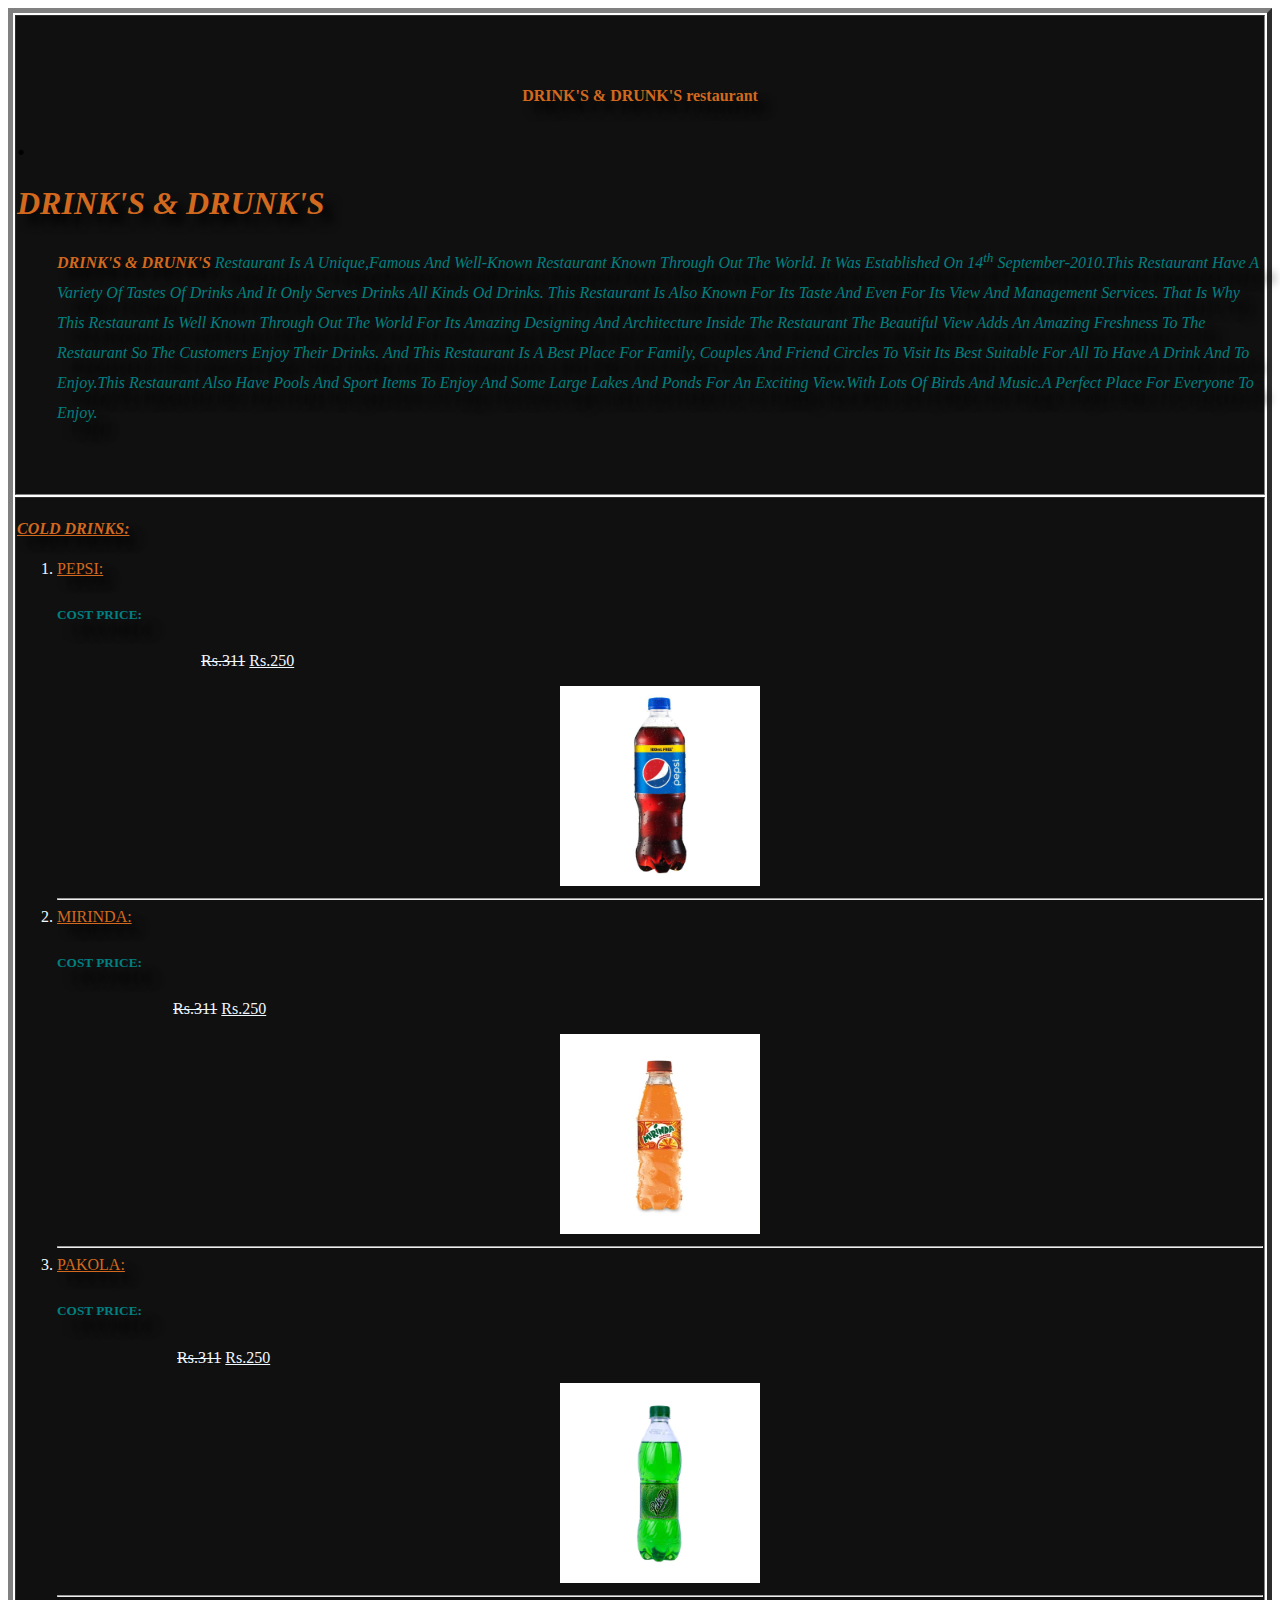
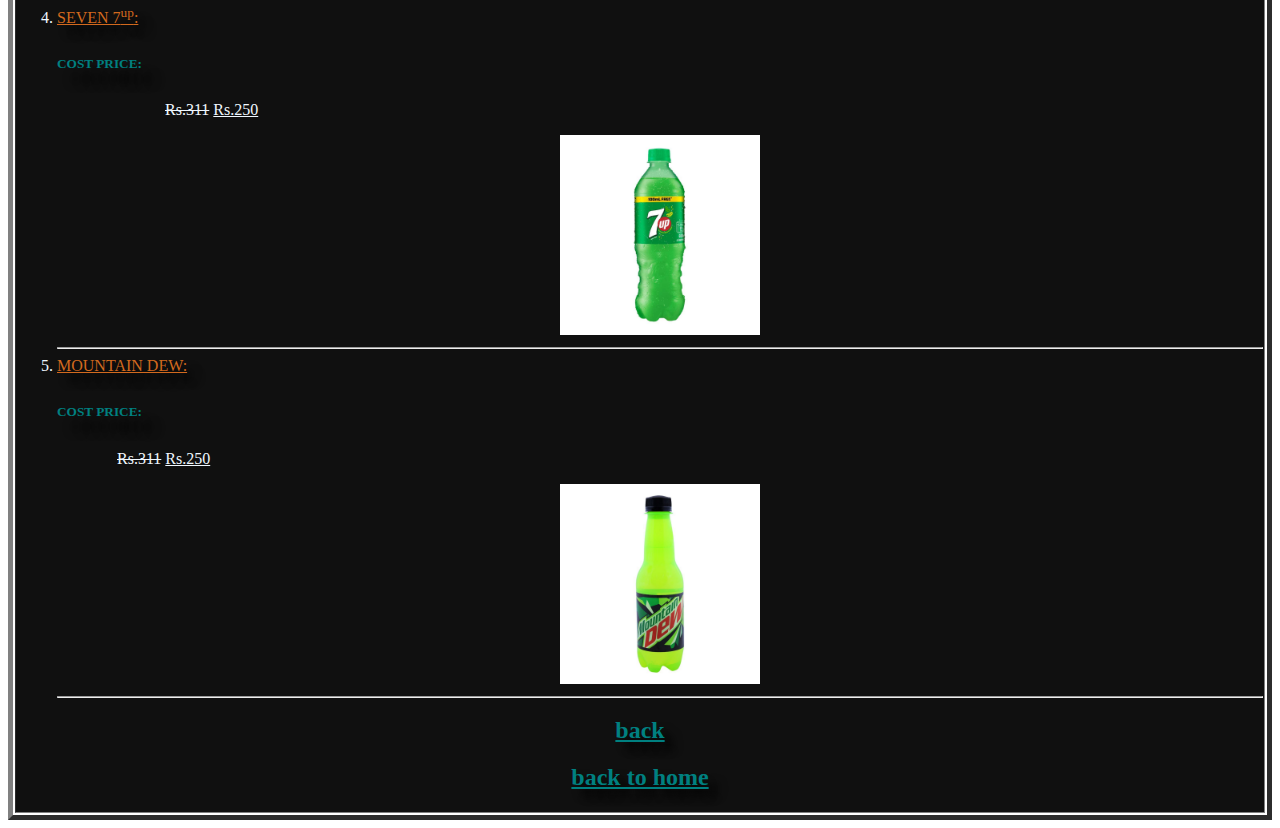
<file: restaurant/menu/COLD DRINKS.html>
<!DOCTYPE html>
<html lang="en">
<head>
    <meta charset="UTF-8">
    <meta name="viewport" content="width=device-width, initial-scale=1.0">
    <title>DRINK'S & DRUNK'S restaurant</title>
    <link rel="stylesheet" href="../css/style.css">
</head>
<body>
<table border="5" width="100%" height="952">
        <tr>
                <td class="abg" width="100%" height="476">
                        <CEnter><H4 class="ah2"> DRINK'S & DRUNK'S restaurant </H4></CEnter>
                        <h1>.</h1>
                        <dl><DT> <h1 class="ah2"><cite>DRINK'S & DRUNK'S </cite></h1></DT>
                        <dd><P><cite><b class="ah2"> DRINK'S & DRUNK'S </b> </cite><I class="ap2">restaurant is a unique,famous and well-known restaurant known through out the world.
                           it was established on 14<sup>th</sup> september-2010.This restaurant have a variety of tastes of drinks and it only serves drinks all kinds od drinks. 
                           This restaurant is also known for its taste and even for its view and management services. That is why this restaurant is well known through out the world for its
                           amazing designing and architecture inside the restaurant the beautiful view adds an amazing freshness to the restaurant so the customers enjoy their drinks.
                           And this restaurant is a best place for family, couples and friend circles to visit its best suitable for all to have a drink and to enjoy.This restaurant also 
                           have pools and sport items to enjoy and some large lakes and ponds for an exciting view.With lots of birds and music.A perfect place for everyone to enjoy.
                        </I></p></dd></dl>
                </td>
        </tr>
        <tr>
                <td  class="abg" height="476" width="100%">
                        <h4><cite><u class="ah2"><b>COLD DRINKS:</b></u></cite></h4>
                        <P><OL>
                        <LI class="h11"><u class="ah2">PEPSI:</u>
                                <H5 class="ap2">COST PRICE:</H5> <p> &nbsp;&nbsp;&nbsp;&nbsp;&nbsp;&nbsp;&nbsp;&nbsp;&nbsp;&nbsp;&nbsp;&nbsp;&nbsp;&nbsp;&nbsp;&nbsp;&nbsp;&nbsp;&nbsp;&nbsp;&nbsp;&nbsp;&nbsp;&nbsp;&nbsp;&nbsp;&nbsp;&nbsp;&nbsp;&nbsp;&nbsp;&nbsp;&nbsp;&nbsp;&nbsp; <del>Rs.311</del> <ins>Rs.250</ins></p> 
                        <CENTer><img src="../COLD DRINKS/pepsi-regular-pet-600ml_2.jpg" width="200" height="200" alt=""></CENTer>
                         </LI>
                        <hr />
                        <LI class="h11"><u class="ah2">MIRINDA:</u> 
                                <H5 class="ap2">COST PRICE:</H5> <p> &nbsp;&nbsp;&nbsp;&nbsp;&nbsp;&nbsp;&nbsp;&nbsp;&nbsp;&nbsp;&nbsp;&nbsp;&nbsp;&nbsp;&nbsp;&nbsp;&nbsp;&nbsp;&nbsp;&nbsp;&nbsp;&nbsp;&nbsp;&nbsp;&nbsp;&nbsp;&nbsp;&nbsp; <del>Rs.311</del> <ins>Rs.250</ins></p> 
                        <CENTer><img src="../COLD DRINKS/orgsize_15593Mirinda_20_7.webp" width="200" height="200" alt=""></CENTer> 
                         </LI>
                        <hr />
                        <LI class="h11"><u class="ah2">PAKOLA:</u>
                                <H5 class="ap2">COST PRICE:</H5> <p> &nbsp;&nbsp;&nbsp;&nbsp;&nbsp;&nbsp;&nbsp;&nbsp;&nbsp;&nbsp;&nbsp;&nbsp;&nbsp;&nbsp;&nbsp;&nbsp;&nbsp;&nbsp;&nbsp;&nbsp;&nbsp;&nbsp;&nbsp;&nbsp;&nbsp;&nbsp;&nbsp;&nbsp;&nbsp; <del>Rs.311</del> <ins>Rs.250</ins></p> 
                        <CENTer><img src="../COLD DRINKS/899916000811.webp" width="200" height="200" alt=""></CENTer> 
                         </LI> 
                        <hr />
                        <LI class="h11"><u class="ah2">SEVEN 7<SUP>up</SUP>:</u>
                                <H5 class="ap2">COST PRICE:</H5> <p> &nbsp;&nbsp;&nbsp;&nbsp;&nbsp;&nbsp;&nbsp;&nbsp;&nbsp;&nbsp;&nbsp;&nbsp;&nbsp;&nbsp;&nbsp;&nbsp;&nbsp;&nbsp;&nbsp;&nbsp;&nbsp;&nbsp;&nbsp;&nbsp;&nbsp;&nbsp; <del>Rs.311</del> <ins>Rs.250</ins></p> 
                        <CENTer><img src="../COLD DRINKS/7up-regular-pet-600ml_3.jpg" width="200" height="200" alt=""></CENTer>
                         </LI>
                        <hr />
                        <LI class="h11"><u class="ah2">MOUNTAIN DEW:</u>
                                <H5 class="ap2">COST PRICE:</H5> <p> &nbsp;&nbsp;&nbsp;&nbsp;&nbsp;&nbsp;&nbsp;&nbsp;&nbsp;&nbsp;&nbsp;&nbsp;&nbsp;&nbsp; <del>Rs.311</del> <ins>Rs.250</ins></p> 
                        <CENTer><img src="../COLD DRINKS/1117159-1.jpg" width="200" height="200" alt=""></CENTer> 
                         </LI>
                        <hr />
                        </OL></P>
                        <center>
                                <h2><u><a class="links" href="../links/info.html">back</a></u></h2>
                                <h2><u><a class="links" href="../restaurant.html">back to home</a></u></h2>
                        </center>
                </td>
        </tr>
</table>
</body>
</html>
</file>
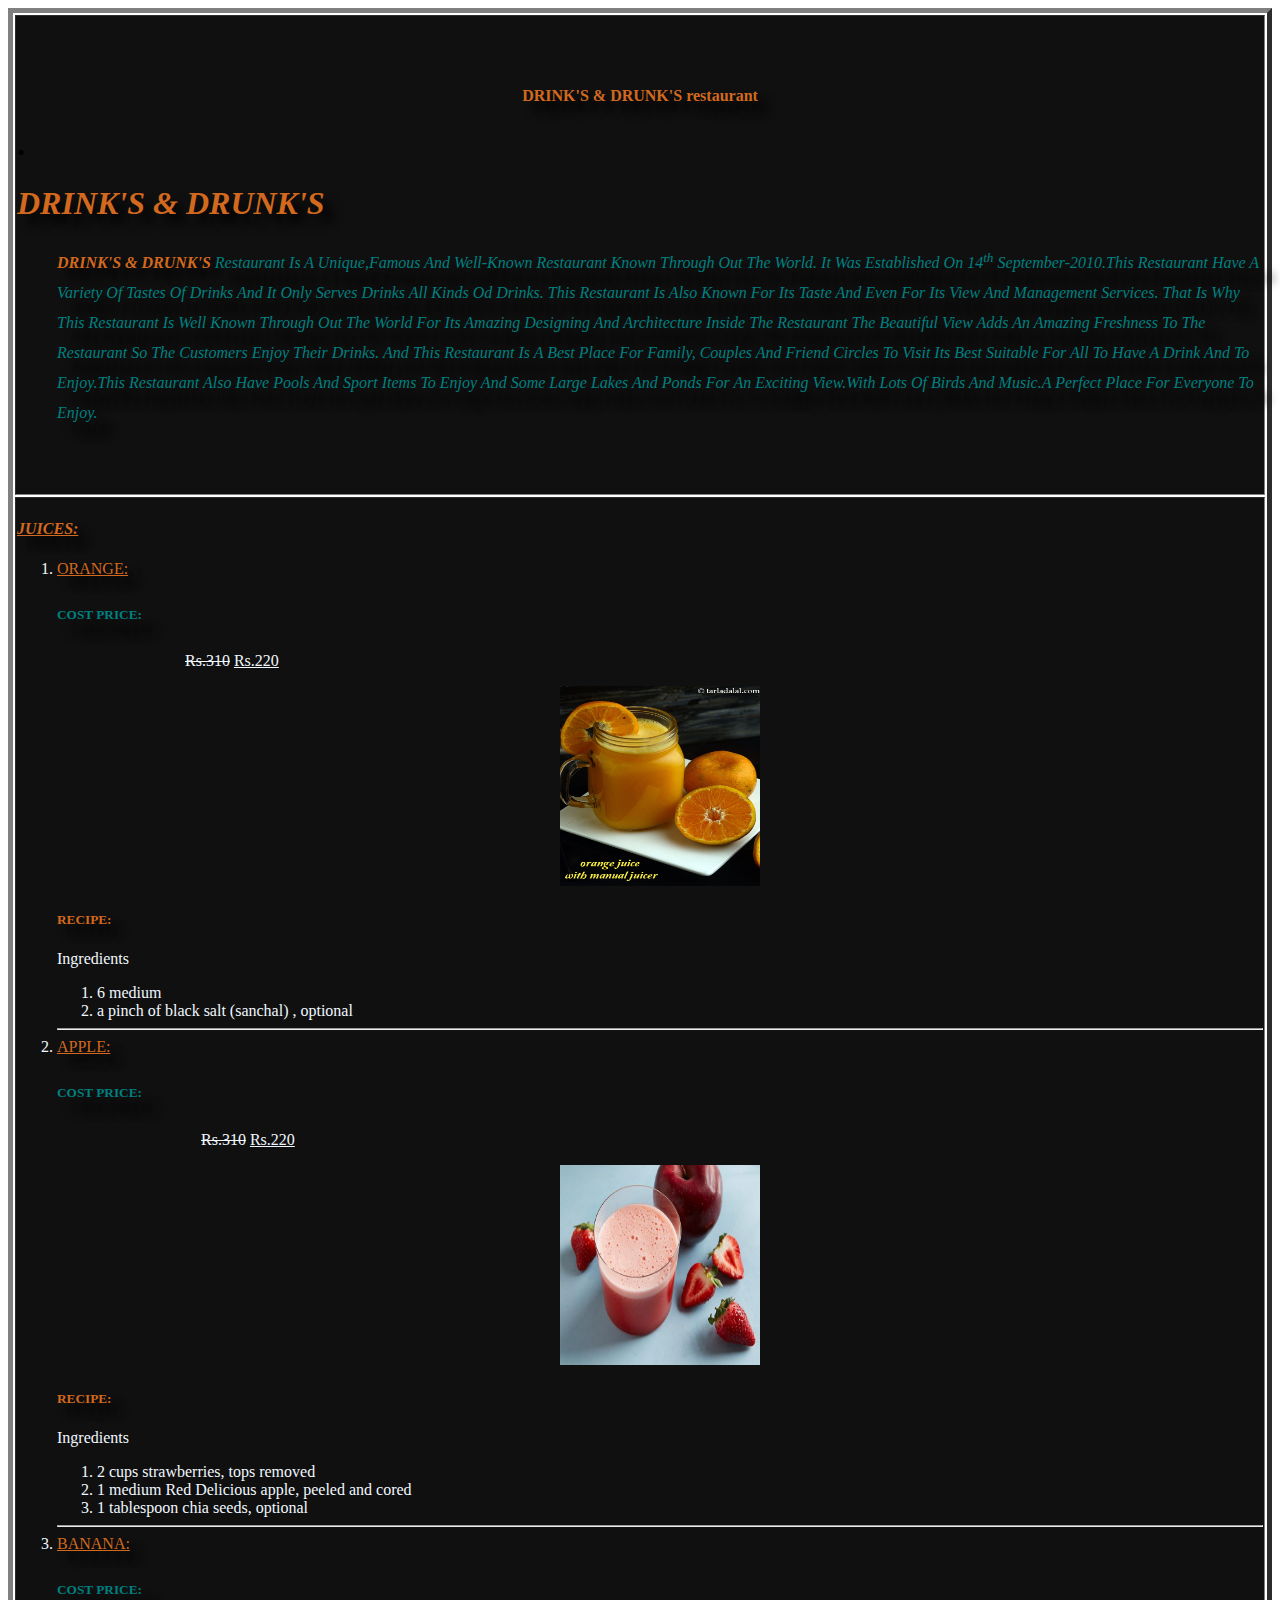
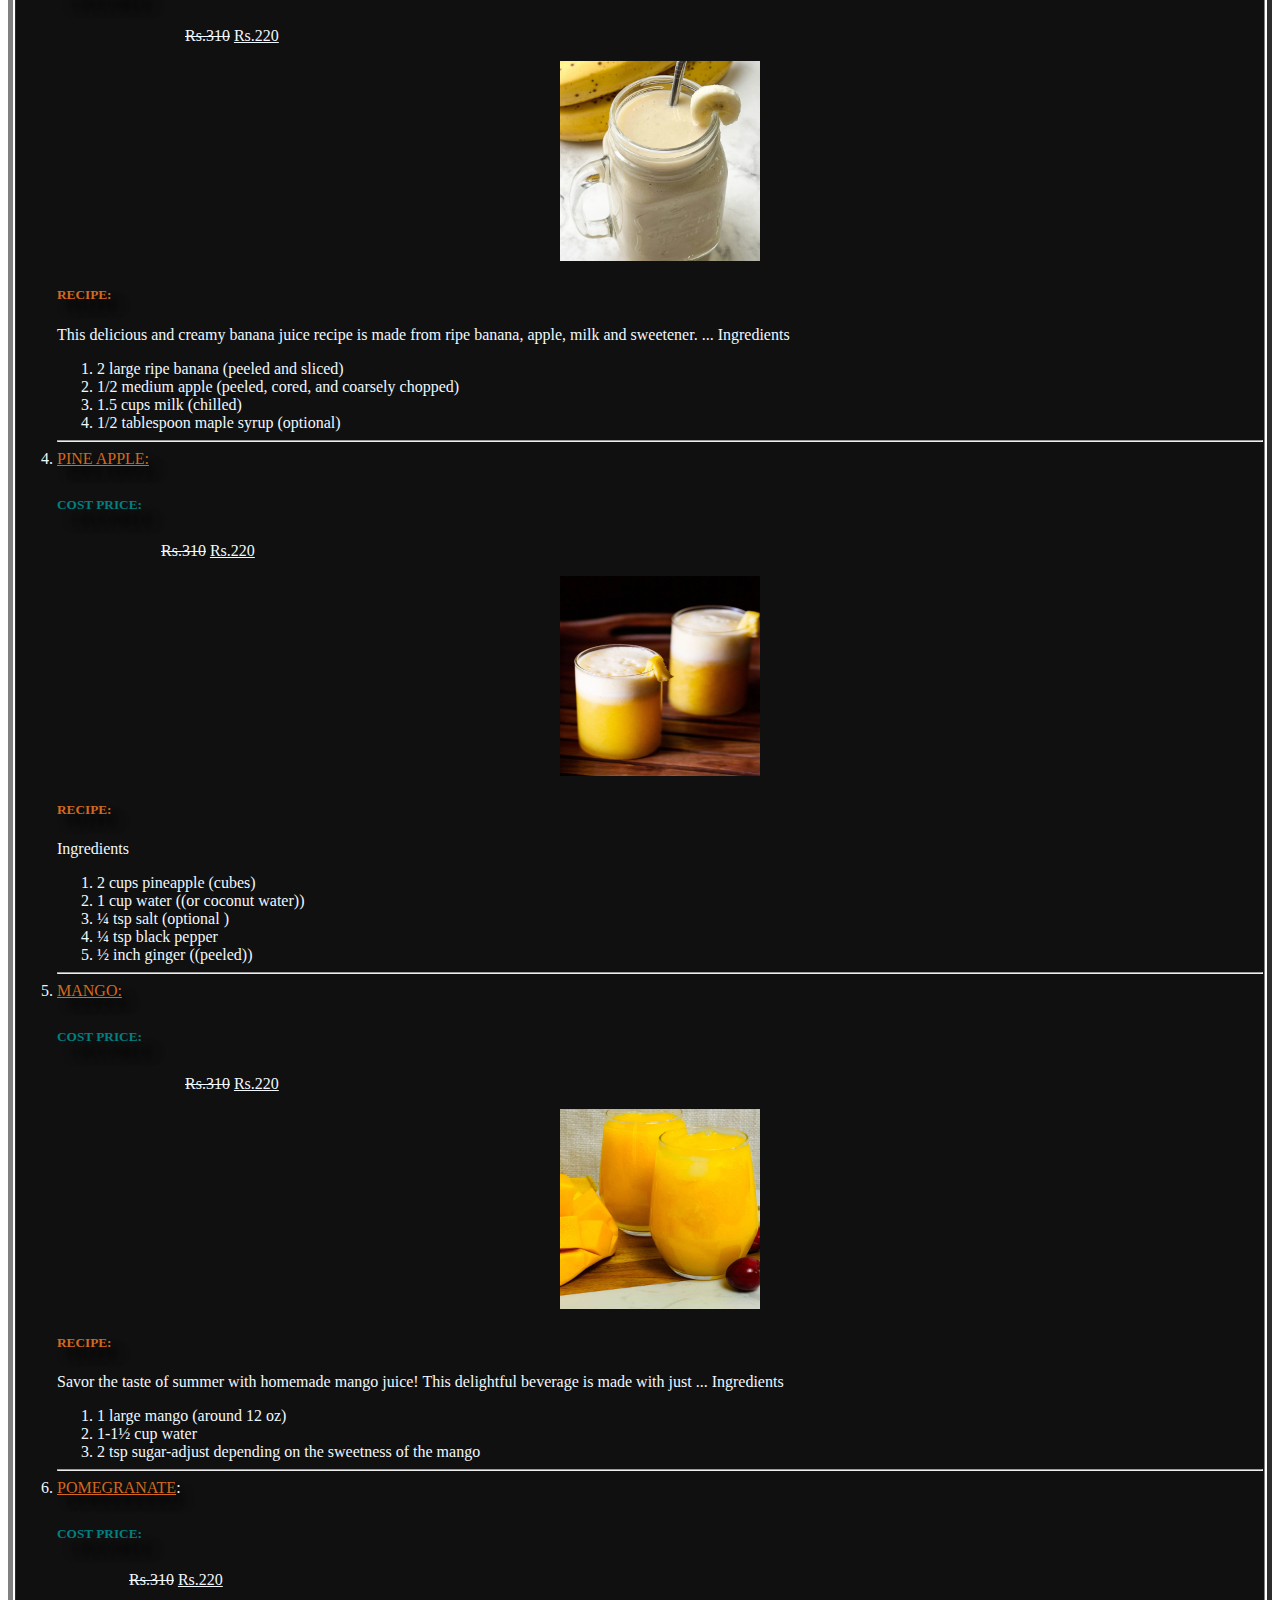
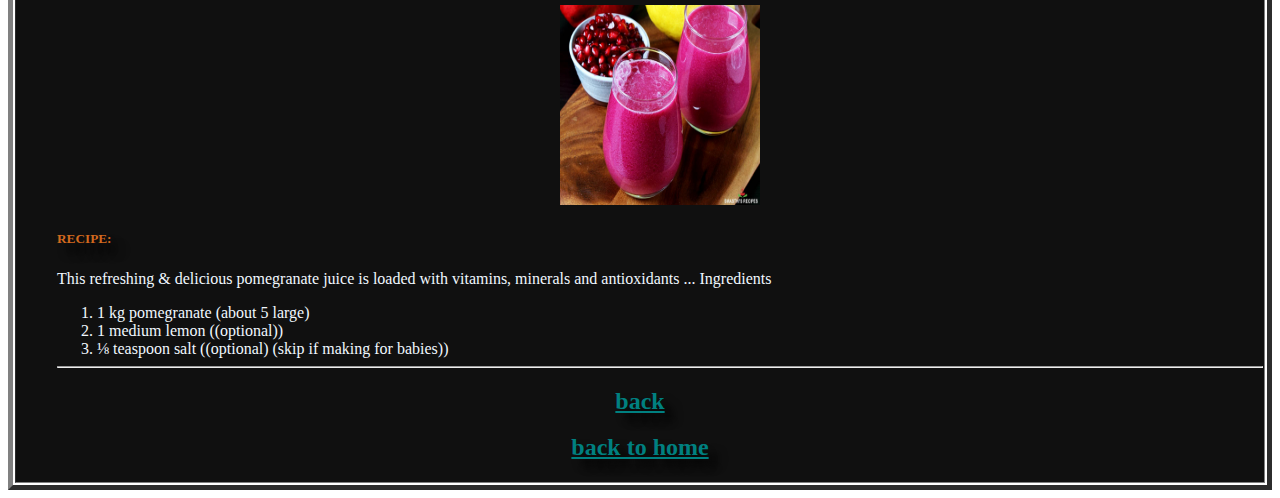
<file: restaurant/menu/JUICES.html>
<!DOCTYPE html>
<html lang="en">
<head>
    <meta charset="UTF-8">
    <meta name="viewport" content="width=device-width, initial-scale=1.0">
    <title>DRINK'S & DRUNK'S restaurant</title>
    <link rel="stylesheet" href="../css/style.css">
</head>
<body>

        <table border="5" width="100%" height="952">
                <tr>
                        <td class="abg" width="100%" height="476">
                                <CEnter><H4 class="ah2"> DRINK'S & DRUNK'S restaurant </H4></CEnter>
                                <h1>.</h1>
                             <dl><DT> <h1 class="ah2"><cite>DRINK'S & DRUNK'S </cite></h1></DT>
                                 <dd><P><cite><b class="ah2"> DRINK'S & DRUNK'S </b> </cite><I class="ap2">restaurant is a unique,famous and well-known restaurant known through out the world.
                                    it was established on 14<sup>th</sup> september-2010.This restaurant have a variety of tastes of drinks and it only serves drinks all kinds od drinks. 
                                    This restaurant is also known for its taste and even for its view and management services. That is why this restaurant is well known through out the world for its
                                    amazing designing and architecture inside the restaurant the beautiful view adds an amazing freshness to the restaurant so the customers enjoy their drinks.
                                    And this restaurant is a best place for family, couples and friend circles to visit its best suitable for all to have a drink and to enjoy.This restaurant also 
                                    have pools and sport items to enjoy and some large lakes and ponds for an exciting view.With lots of birds and music.A perfect place for everyone to enjoy.
                                 </I></p></dd></dl>
                        </td>
                </tr>
                <tr>
                        <td  class="abg" height="476" width="100%">
                                <h4><cite><u class="ah2"><b>JUICES:</b></u></cite></h4>
                                <p><ol>
                                    <li class="h11"><u class="ah2">ORANGE:</u>
                                          <h5 class="ap2">COST PRICE:</h5> <p> &nbsp;&nbsp;&nbsp;&nbsp;&nbsp;&nbsp;&nbsp;&nbsp;&nbsp;&nbsp;&nbsp;&nbsp;&nbsp;&nbsp;&nbsp;&nbsp;&nbsp;&nbsp;&nbsp;&nbsp;&nbsp;&nbsp;&nbsp;&nbsp;&nbsp;&nbsp;&nbsp;&nbsp;&nbsp;&nbsp;&nbsp; <del>Rs.310</del> <ins>Rs.220</ins></p> 
                                   <center><img src="../JUICES/big_how_to_make_orange_juice_at_home,_orange_juice_in_juicer,_mixer,_blender-14696.jpg" width="200" height="200" alt=""></center> <h5 class="ah2">RECIPE:</h5> <p>Ingredients</p> 
                                   <ol>
                                   <li class="h11">6 medium                                   </li>
                                   <li class="h11"> a pinch of black salt (sanchal) , optional</li></ol>
                                    </li>
                            <hr />
                                    <li class="h11"><u class="ah2">APPLE:</u>
                                          <h5 class="ap2">COST PRICE:</h5> <p> &nbsp;&nbsp;&nbsp;&nbsp;&nbsp;&nbsp;&nbsp&nbsp;&nbsp;&nbsp;&nbsp&nbsp;&nbsp;&nbsp;&nbsp;&nbsp;&nbsp;&nbsp;&nbsp;&nbsp;&nbsp;&nbsp;&nbsp;&nbsp;&nbsp;&nbsp;&nbsp;&nbsp;&nbsp;&nbsp;&nbsp;&nbsp;&nbsp;&nbsp;&nbsp; <del>Rs.310</del> <ins>Rs.220</ins></p> 
                                   <center><img src="../JUICES/1389218767812.jpeg" width="200" height="200" alt=""></center> <h5 class="ah2">RECIPE:</h5> <p>Ingredients</p> 
                                   <ol>
                                   <li class="h11">2 cups strawberries, tops removed             </li>
                                   <li class="h11">1 medium Red Delicious apple, peeled and cored</li>
                                   <li class="h11">1 tablespoon chia seeds, optional             </li></ol>
                                    </li>
                            <hr />
                                    <li class="h11"><u class="ah2">BANANA:</u>
                                          <h5 class="ap2">COST PRICE:</h5> <p> &nbsp;&nbsp;&nbsp;&nbsp;&nbsp;&nbsp;&nbsp;&nbsp;&nbsp;&nbsp&nbsp;&nbsp;&nbsp;&nbsp;&nbsp;&nbsp;&nbsp;&nbsp;&nbsp;&nbsp;&nbsp;&nbsp;&nbsp;&nbsp;&nbsp;&nbsp;&nbsp;&nbsp;&nbsp;&nbsp;&nbsp; <del>Rs.310</del> <ins>Rs.220</ins></p> 
                                   <center><img src="../JUICES/banana-juice-featured.webp" width="200" height="200" alt=""></center> <h5 class="ah2">RECIPE:</h5>
                                   <p>This delicious and creamy banana juice recipe is made from ripe banana, apple, milk and sweetener. ...
                                          Ingredients</p> 
                                          <ol>
                                          <li class="h11">2 large ripe banana (peeled and sliced)               </li>
                                          <li class="h11">1/2 medium apple (peeled, cored, and coarsely chopped)</li>
                                          <li class="h11">1.5 cups milk (chilled)                               </li>
                                          <li class="h11">1/2 tablespoon maple syrup (optional)                 </li></ol> 
                                    </li>
                            <hr />
                                    <li class="h11"><u class="ah2">PINE APPLE:</u>
                                          <h5 class="ap2">COST PRICE:</h5> <p> &nbsp;&nbsp;&nbsp;&nbsp;&nbsp;&nbsp;&nbsp;&nbsp;&nbsp;&nbsp;&nbsp;&nbsp;&nbsp;&nbsp;&nbsp;&nbsp;&nbsp;&nbsp;&nbsp;&nbsp;&nbsp;&nbsp;&nbsp;&nbsp;&nbsp; <del>Rs.310</del> <ins>Rs.220</ins></p> 
                                   <center><img src="../JUICES/pineapple-juice-recipe-1.webp" width="200" height="200" alt=""></center> <h5 class="ah2">RECIPE:</h5> <p>Ingredients</p> 
                                   <ol>
                                   <li class="h11">2 cups pineapple (cubes)        </li>
                                   <li class="h11">1 cup water ((or coconut water))</li>
                                   <li class="h11">¼ tsp salt (optional )          </li>
                                   <li class="h11">¼ tsp black pepper              </li>
                                   <li class="h11">½ inch ginger ((peeled))        </li></ol>
                                    </li>
                            <hr />
                                    <li class="h11"><u class="ah2">MANGO:</u>
                                          <h5 class="ap2">COST PRICE:</h5> <p> &nbsp;&nbsp;&nbsp;&nbsp;&nbsp;&nbsp;&nbsp;&nbsp;&nbsp;&nbsp;&nbsp;&nbsp&nbsp;&nbsp;&nbsp;&nbsp;&nbsp;&nbsp;&nbsp;&nbsp;&nbsp;&nbsp;&nbsp;&nbsp;&nbsp;&nbsp;&nbsp;&nbsp;&nbsp;&nbsp;&nbsp; <del>Rs.310</del> <ins>Rs.220</ins></p> 
                                   <center><img src="../JUICES/mango-juice-7.jpg" width="200" height="200" alt=""></center> <h5 class="ah2">RECIPE:</h5> <p>Savor the taste of summer with homemade mango juice! This delightful beverage is made with just ...
                                          Ingredients</p> 
                                          <ol>
                                          <li class="h11">1 large mango (around 12 oz)                              </li>
                                          <li class="h11">1-1½ cup water                                            </li>
                                          <li class="h11">2 tsp sugar-adjust depending on the sweetness of the mango</li></ol>
                                    </li>
                            <hr />
                                    <li class="h11"><u class="ah2">POMEGRANATE</u>:
                                          <h5 class="ap2">COST PRICE:</h5> <p> &nbsp;&nbsp;&nbsp;&nbsp;&nbsp;&nbsp;&nbsp;&nbsp;&nbsp&nbsp;&nbsp;&nbsp;&nbsp;&nbsp;&nbsp;&nbsp;&nbsp; <del>Rs.310</del> <ins>Rs.220</ins></p> 
                                   <center><img src="../JUICES/pomegranate-juice-recipe.jpg" width="200" height="200" alt=""></center> <h5 class="ah2">RECIPE:</h5> <p>This refreshing & delicious pomegranate juice is loaded with vitamins, minerals and antioxidants ...
                                          Ingredients</p> 
                                          <ol>
                                          <li class="h11">1 kg pomegranate (about 5 large)</li>
                                          <li class="h11">1 medium lemon ((optional))</li>
                                          <li class="h11">⅛ teaspoon salt ((optional) (skip if making for babies))</li></ol>
                                    </li>
                            <hr />
                                    </ol></p> 
                                    <center>
                                        <h2><u><a class="links" href="../links/info.html">back</a></u></h2>
                                        <h2><u><a class="links" href="../restaurant.html">back to home</a></u></h2>
                                </center>
                        </td>
                </tr>
        </table>
</body>
</html>
</file>
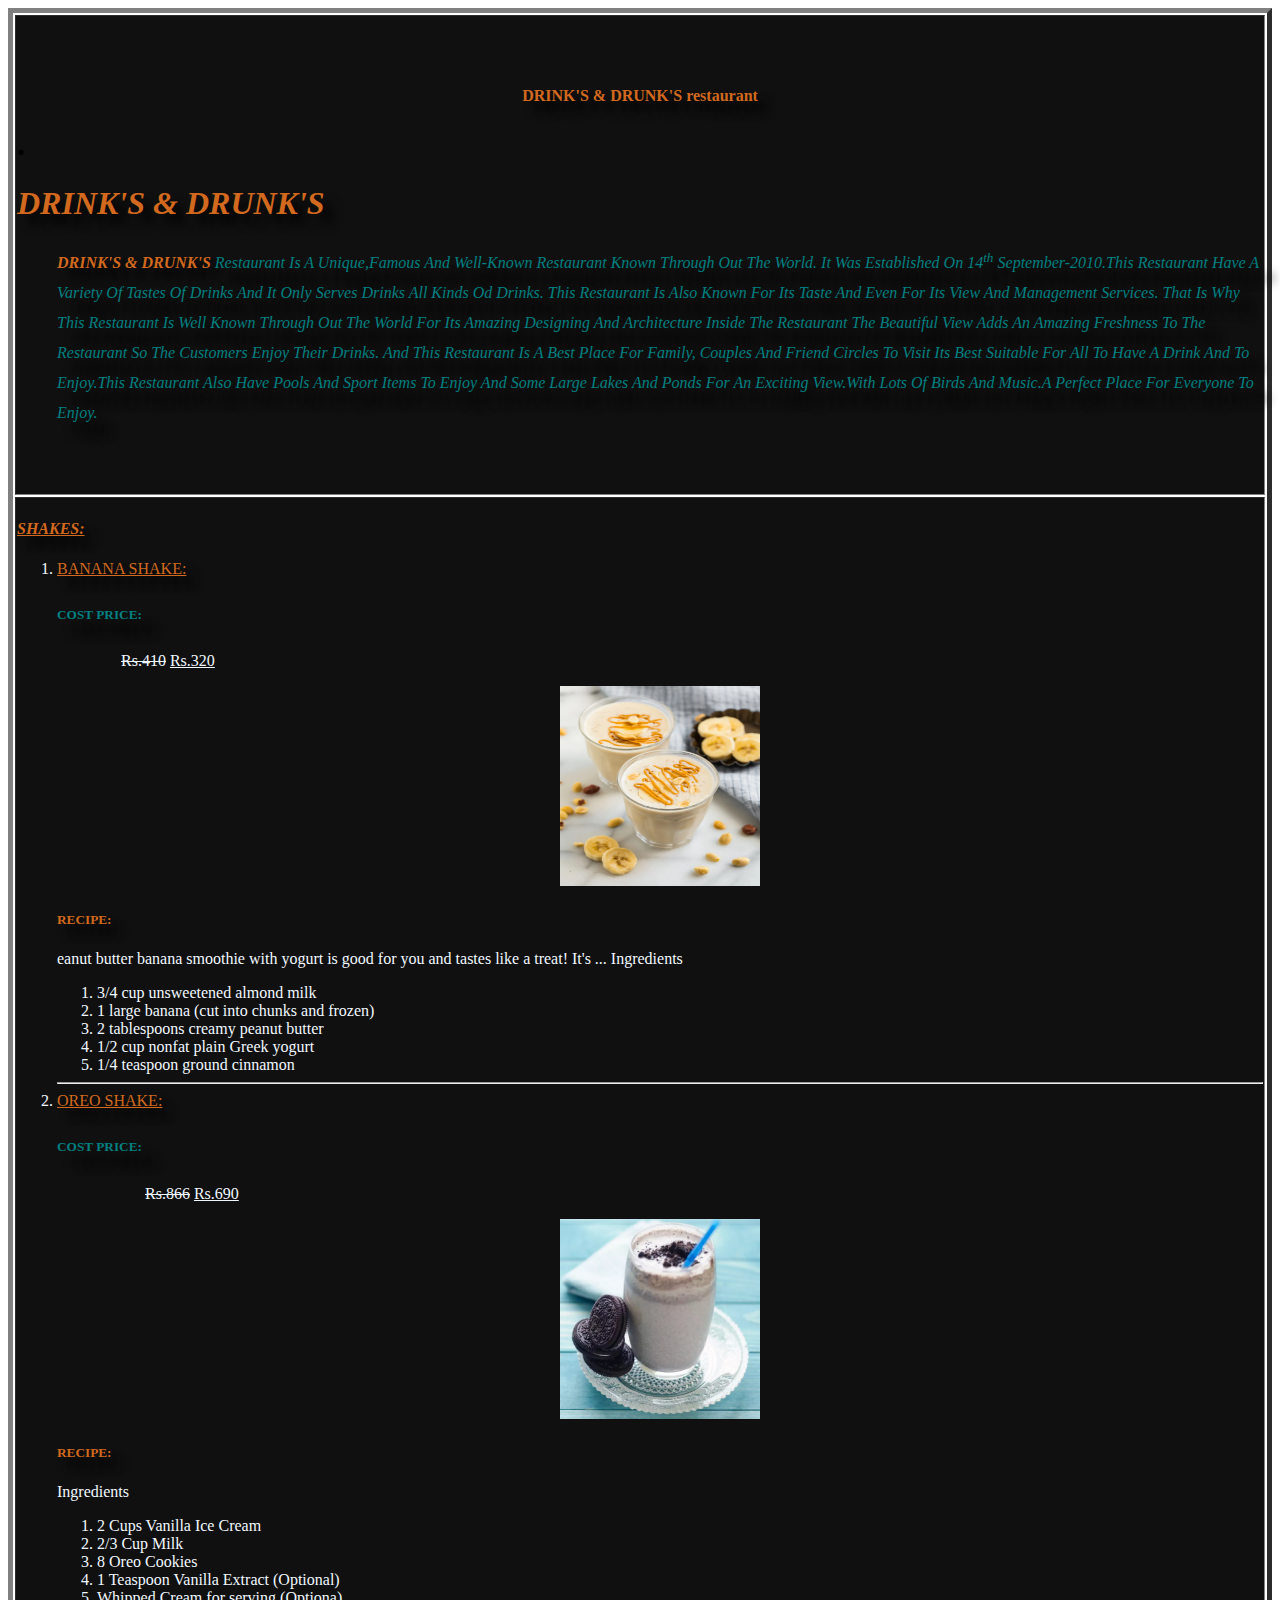
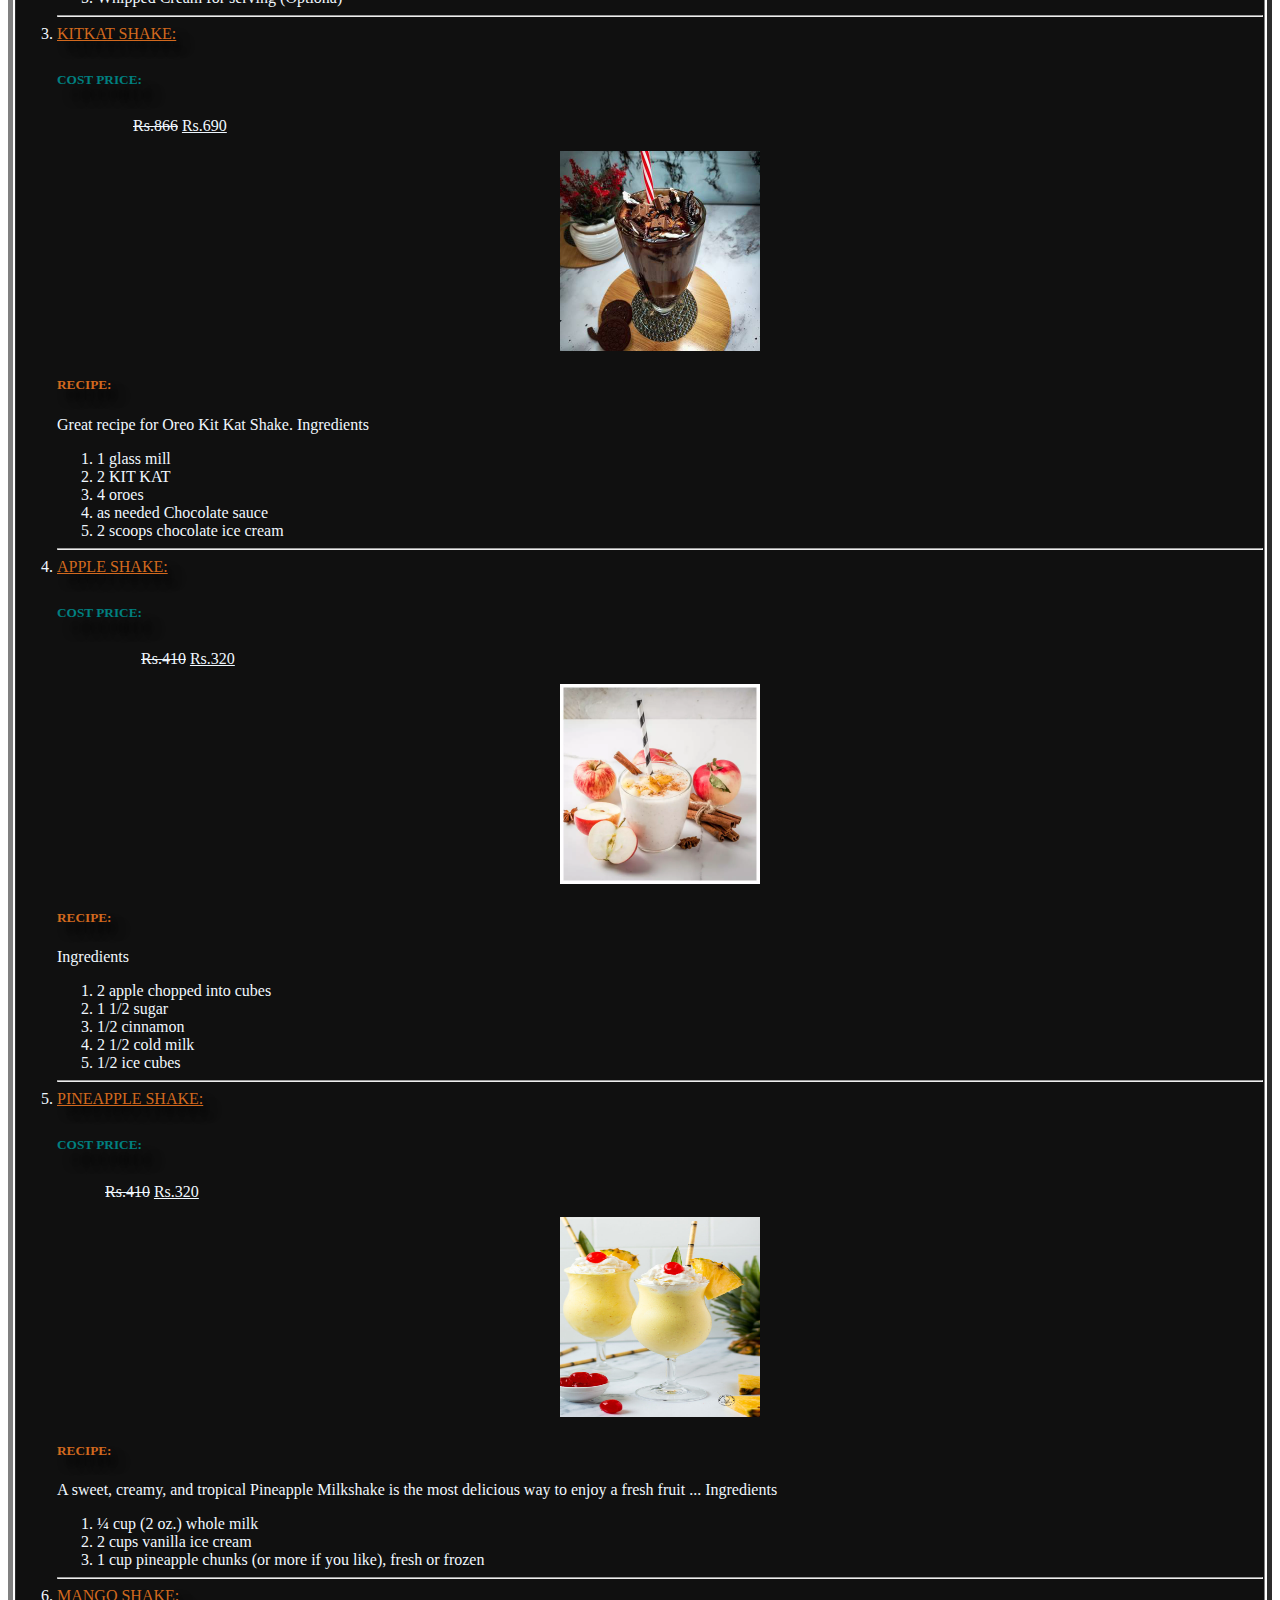
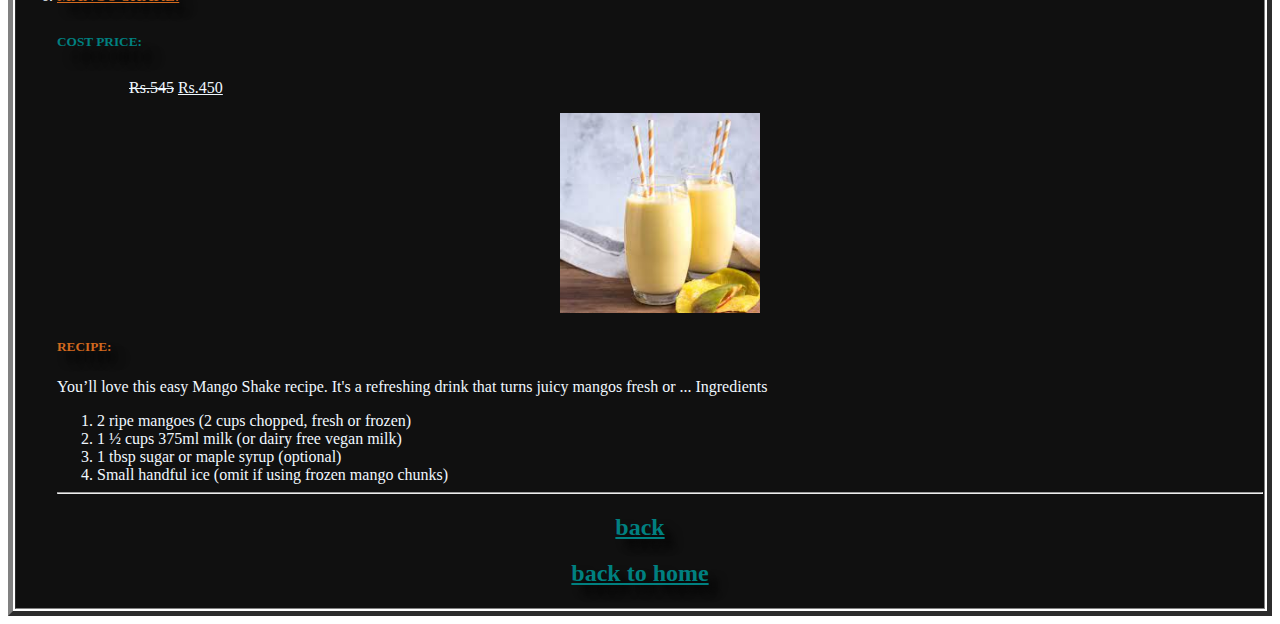
<file: restaurant/menu/SHAKES.html>
<!DOCTYPE html>
<html lang="en">
<head>
    <meta charset="UTF-8">
    <meta name="viewport" content="width=device-width, initial-scale=1.0">
    <title>DRINK'S & DRUNK'S restaurant</title>
    <link rel="stylesheet" href="../css/style.css">
</head>
<body>

      <table border="5" width="100%" height="952">
            <tr>
                    <td class="abg" width="100%" height="476">
                        <CEnter><H4 class="ah2"> DRINK'S & DRUNK'S restaurant </H4></CEnter>
                        <h1>.</h1>
                     <dl><DT> <h1 class="ah2"><cite>DRINK'S & DRUNK'S </cite></h1></DT>
                         <dd><P><cite><b class="ah2"> DRINK'S & DRUNK'S </b> </cite><I class="ap2">restaurant is a unique,famous and well-known restaurant known through out the world.
                            it was established on 14<sup>th</sup> september-2010.This restaurant have a variety of tastes of drinks and it only serves drinks all kinds od drinks. 
                            This restaurant is also known for its taste and even for its view and management services. That is why this restaurant is well known through out the world for its
                            amazing designing and architecture inside the restaurant the beautiful view adds an amazing freshness to the restaurant so the customers enjoy their drinks.
                            And this restaurant is a best place for family, couples and friend circles to visit its best suitable for all to have a drink and to enjoy.This restaurant also 
                            have pools and sport items to enjoy and some large lakes and ponds for an exciting view.With lots of birds and music.A perfect place for everyone to enjoy.
                         </I></p></dd></dl>
                    </td>
            </tr>
            <tr>
                    <td  class="abg" height="476" width="100%">
                        <h4><cite><u class="ah2"><b>SHAKES:</b></u></cite></h4>
                        <p><ol>
                            <LI class="h11"><u class="ah2">BANANA SHAKE:</u>
                                  <H5 class="ap2">COST PRICE:</H5> <p> &nbsp;&nbsp;&nbsp;&nbsp;&nbsp;&nbsp;&nbsp;&nbsp;&nbsp;&nbsp;&nbsp;&nbsp;&nbsp;&nbsp;&nbsp; <del>Rs.410</del> <ins>Rs.320</ins></p> 
                            <CENTer><img src="../SHAKES/Peanut-Butter-Banana-Smoothie-recipe.webp"  width="200" height="200" alt=""></CENTer> <h5 class="ah2">RECIPE:</h5> <p>eanut butter banana smoothie with yogurt is good for you and tastes like a treat! It's ...
                                  Ingredients</p> 
                                  <ol>
                                  <LI class="h11">3/4 cup unsweetened almond milk            </LI>
                                  <LI class="h11">1 large banana (cut into chunks and frozen)</LI>
                                  <LI class="h11">2 tablespoons creamy peanut butter         </LI>
                                  <LI class="h11">1/2 cup nonfat plain Greek yogurt          </LI>
                                  <LI class="h11">1/4 teaspoon ground cinnamon               </LI></ol>
                           </LI>
                    <hr />
                            <LI class="h11"><u class="ah2">OREO SHAKE:</u>
                                  <H5 class="ap2">COST PRICE:</H5> <p> &nbsp;&nbsp;&nbsp;&nbsp;&nbsp;&nbsp;&nbsp;&nbsp;&nbsp;&nbsp;&nbsp;&nbsp;&nbsp;&nbsp;&nbsp;&nbsp;&nbsp;&nbsp;&nbsp;&nbsp;&nbsp; <del>Rs.866</del> <ins>Rs.690</ins></p> 
                            <CENTer><img src="../SHAKES/53652065.webp"  width="200" height="200" alt=""></CENTer> <h5 class="ah2">RECIPE:</h5> <p>Ingredients</p> 
                            <ol><LI class="h11">2 Cups Vanilla Ice Cream</LI><LI class="h11">2/3 Cup Milk</LI><LI class="h11">8 Oreo Cookies</LI><LI class="h11">1 Teaspoon Vanilla Extract (Optional)</LI><LI class="h11">Whipped Cream for serving (Optiona)</LI></ol>
                           </LI>
                    <hr />
                            <LI class="h11"><u class="ah2">KITKAT SHAKE:</u>
                                  <H5 class="ap2">COST PRICE:</H5> <p> &nbsp;&nbsp;&nbsp;&nbsp;&nbsp;&nbsp;&nbsp;&nbsp;&nbsp;&nbsp;&nbsp;&nbsp;&nbsp;&nbsp;&nbsp;&nbsp;&nbsp;&nbsp; <del>Rs.866</del> <ins>Rs.690</ins></p> 
                            <CENTer><img src="../SHAKES/photo.jpg"  width="200" height="200" alt=""></CENTer> <h5 class="ah2">RECIPE:</h5> <p>Great recipe for Oreo Kit Kat Shake.
                                  Ingredients</p> <ol><LI class="h11">1 glass mill</LI><LI class="h11">2 KIT KAT</LI><LI class="h11">4 oroes</LI><LI class="h11">as needed Chocolate sauce</LI><LI class="h11">2 scoops chocolate ice cream</LI></ol>
                           </LI>
                    <hr />
                            <LI class="h11"><u class="ah2">APPLE SHAKE:</u>
                                  <H5 class="ap2">COST PRICE:</H5> <p> &nbsp;&nbsp;&nbsp;&nbsp;&nbsp;&nbsp;&nbsp;&nbsp;&nbsp;&nbsp;&nbsp;&nbsp;&nbsp;&nbsp;&nbsp;&nbsp;&nbsp;&nbsp;&nbsp;&nbsp; <del>Rs.410</del> <ins>Rs.320</ins></p>
                            <CENTer><img src="../SHAKES/82974378.webp"  width="200" height="200" alt=""></CENTer> <h5 class="ah2">RECIPE:</h5> <p>Ingredients</p> 
                            <ol><LI class="h11">2 apple chopped into cubes</LI><LI class="h11">1 1/2 sugar</LI><LI class="h11">1/2 cinnamon</LI><LI class="h11">2 1/2 cold milk</LI><LI class="h11">1/2 ice cubes</LI></ol>
                           </LI>
                    <hr />
                            <LI class="h11"><u class="ah2">PINEAPPLE SHAKE:</u>
                                  <H5 class="ap2">COST PRICE:</H5>  <p> &nbsp;&nbsp;&nbsp;&nbsp;&nbsp;&nbsp;&nbsp;&nbsp;&nbsp;&nbsp;&nbsp; <del>Rs.410</del> <ins>Rs.320</ins></p> 
                            <CENTer><img src="../SHAKES/Pineapple-Milkshake-1.2-735x1103.jpg"  width="200" height="200" alt=""></CENTer> <h5 class="ah2">RECIPE:</h5> <p>A sweet, creamy, and tropical Pineapple Milkshake is the most delicious way to enjoy a fresh fruit ...
                                  Ingredients</p> 
                            <ol><LI class="h11">¼ cup (2 oz.) whole milk</LI><LI class="h11">2 cups vanilla ice cream</LI><LI class="h11">1 cup pineapple chunks (or more if you like), fresh or frozen</LI></ol>
                           </LI>
                    <hr />
                            <LI class="h11"><u class="ah2">MANGO SHAKE:</u>
                                  <H5 class="ap2">COST PRICE:</H5> <p> &nbsp;&nbsp;&nbsp;&nbsp;&nbsp;&nbsp;&nbsp;&nbsp;&nbsp;&nbsp;&nbsp;&nbsp;&nbsp;&nbsp;&nbsp;&nbsp;&nbsp; <del>Rs.545</del> <ins>Rs.450</ins></p> 
                            <CENTer><img src="../SHAKES/download.jpg"  width="200" height="200" alt=""></CENTer> <h5 class="ah2">RECIPE:</h5> <p>You’ll love this easy Mango Shake recipe. It's a refreshing drink that turns juicy mangos fresh or ...
                                  Ingredients</p> 
                                  <ol><LI class="h11">2 ripe mangoes (2 cups chopped, fresh or frozen)</LI><LI class="h11">1 ½ cups 375ml milk (or dairy free vegan milk)</LI><LI class="h11">1 tbsp sugar or maple syrup (optional)</LI><LI class="h11">Small handful ice (omit if using frozen mango chunks)</LI></ol>
                           </LI>
                    <hr />
                            </ol></p>
                            <center>
                              <h2><u><a class="links" href="../links/info.html">back</a></u></h2>
                              <h2><u><a class="links" href="../restaurant.html">back to home</a></u></h2>
                      </center>
                    </td>
            </tr>
    </table>
</body>
</html>
</file>
<file: restaurant/css/style.css>
.abg{background-color: #101010;}
.ah1{text-align: center;}
.ah1{font-size: 200px;}
.ah1{color:chocolate;}
.ah1{text-shadow:10px 10px 10px black  ;}
.ah2{color:chocolate;}
.ah2{text-shadow:10px 10px 10px black  ;}
.ah3{color: chocolate;}
.ah3{text-align: center;}
.ap:link{color:teal;}
.ap:visited{color:teal;}
.ap{text-transform: capitalize;}
.ap{text-align: center;}
.ap{font-size:70px ;}
.ap{text-shadow:10px 10px 10px black  ;}
.ap2{color:teal;}
.ap2{line-height:30px ;}
.ap2{text-transform: capitalize;}
.ap2{text-shadow:15px 15px 10px black  ;}
.h11{color: aliceblue;}
.linksheading{color:chocolate;}
.linksheading{text-align: center;}
.linksheading{text-shadow:10px 10px 10px black  ;}
.links:link{color:teal;}
.links:visited{color:teal;}
.links{text-align: center;}
.links{text-shadow:10px 10px 10px black  ;}
.links:hover{color:burlywood ;}
.definition{word-spacing:3px ;}
.definition{font-size:20px;}
</file>
